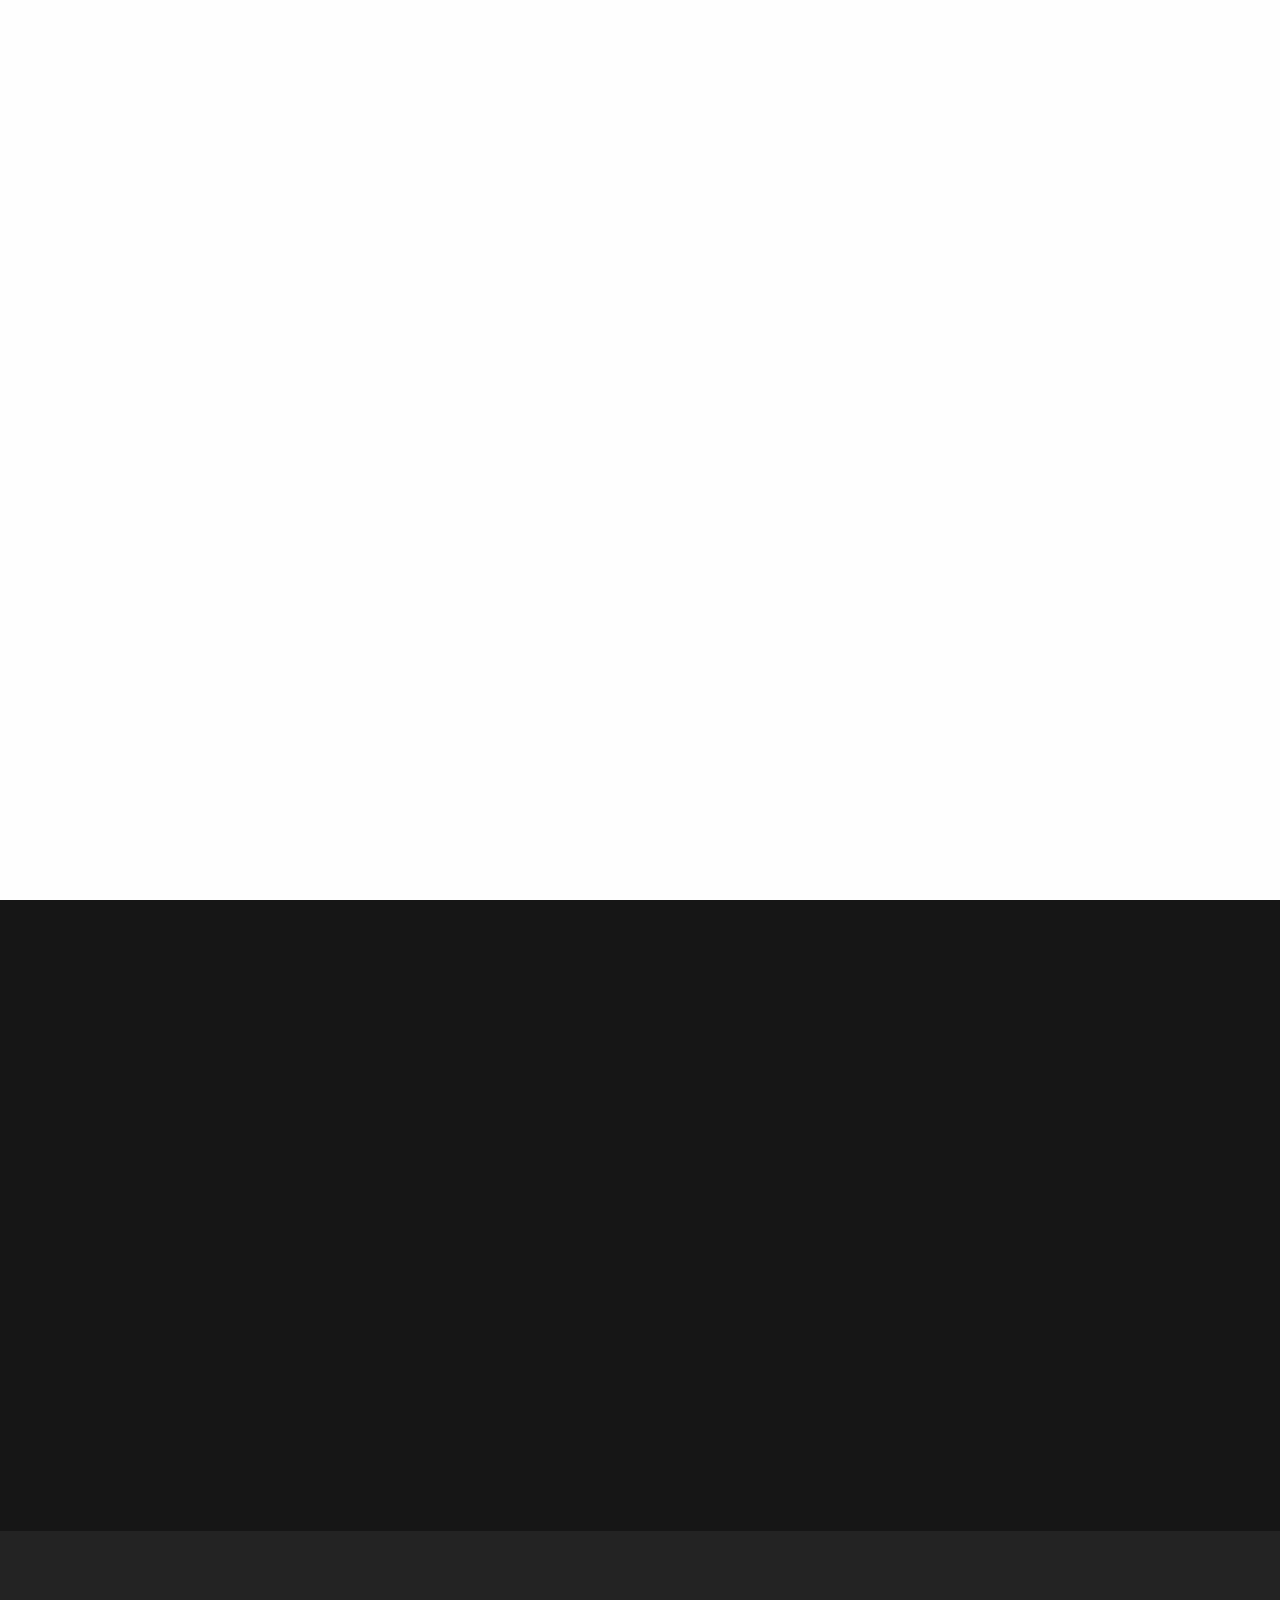
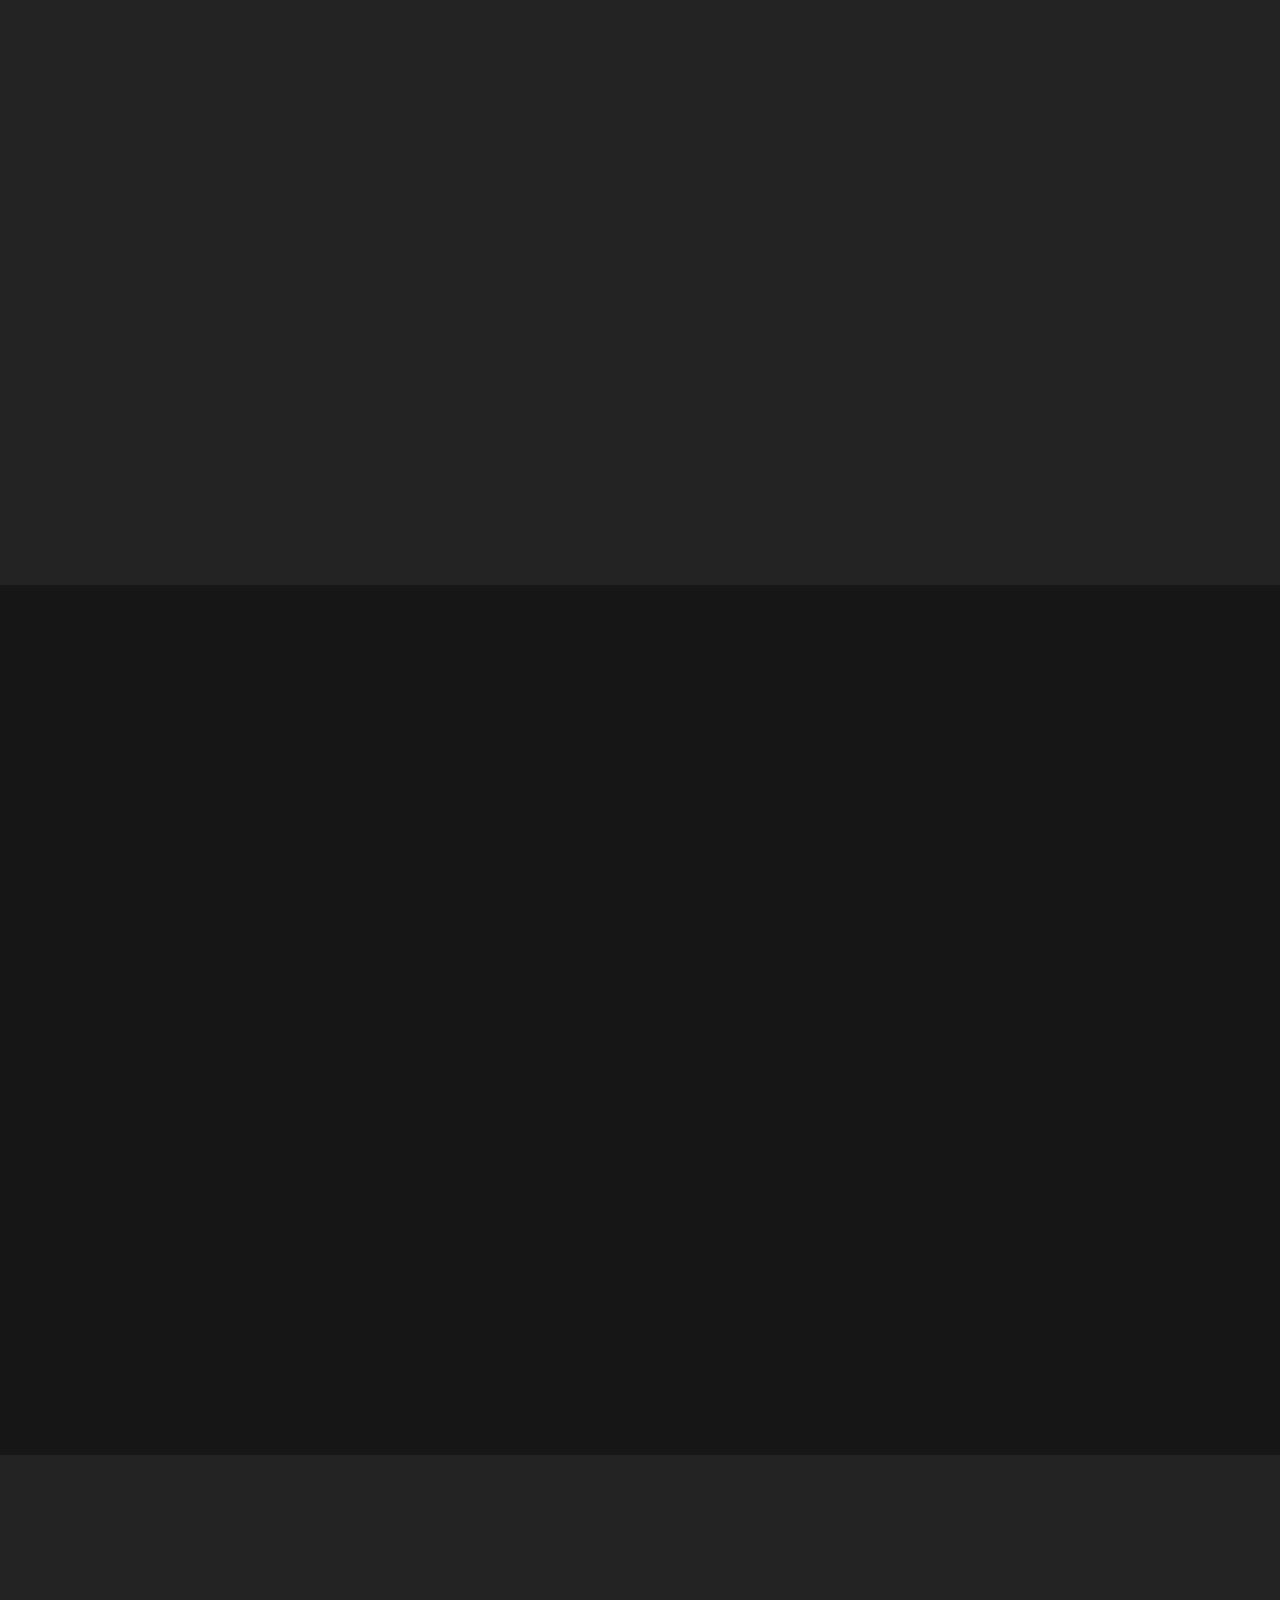
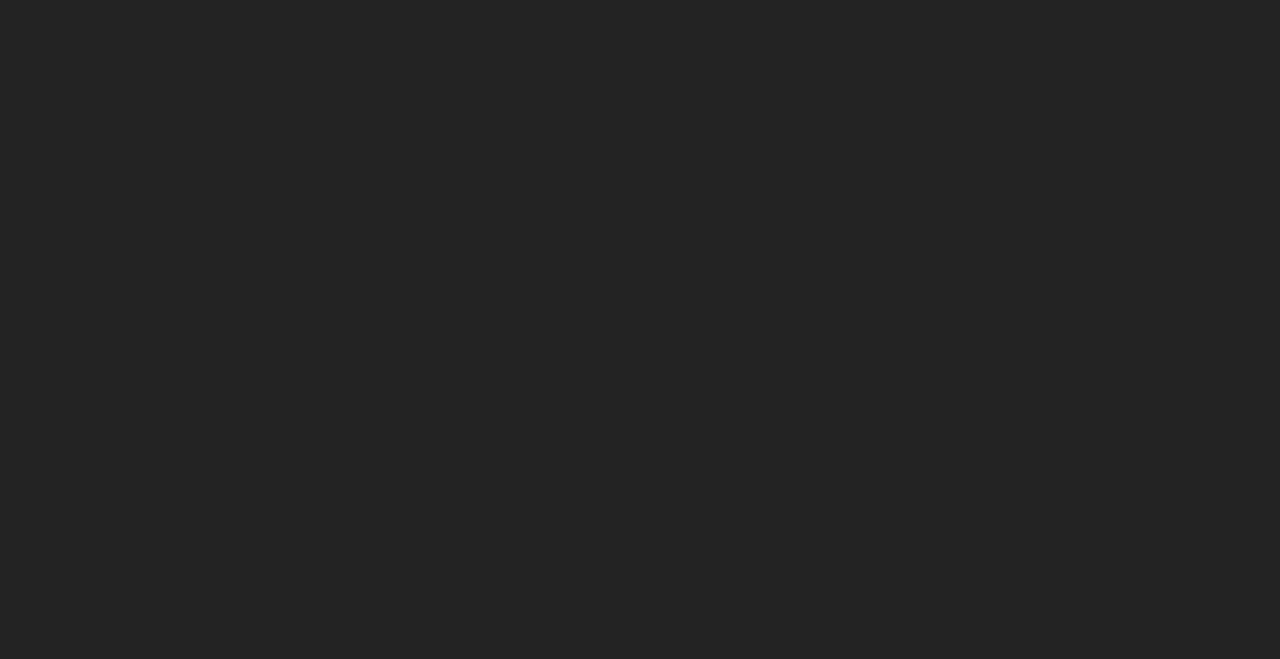
<file: index.html>
<!doctype html>
<html lang="en">
<head>
<meta charset="UTF-8">
<meta name="keywords" content="Air Guitar">
<meta name="viewport" content="width=device-width, initial-scale=1, maximum-scale=1">

<!-- SITE TITLE -->
<title>Air Guitar - Powered by your own two hands</title>

<!-- =========================
      FAV AND TOUCH ICONS
============================== -->
<link rel="icon" href="http://(null)/files/images/favicon.ico">
<link rel="apple-touch-icon" href="http://(null)/files/images/apple-touch-icon.png">
<link rel="apple-touch-icon" sizes="72x72" href="http://(null)/files/images/apple-touch-icon-72x72.png">
<link rel="apple-touch-icon" sizes="114x114" href="http://(null)/files/images/apple-touch-icon-114x114.png">

<!-- =========================
     STYLESHEETS
============================== -->
<!-- BOOTSTRAP -->
<link rel="stylesheet" href="css/bootstrap.min.css">

<!-- FONT ICONS -->
<link rel="stylesheet" href="assets/elegant-icons/style.css">
<link rel="stylesheet" href="assets/app-icons/styles.css">
<!--[if lte IE 7]><script src="lte-ie7.js.html"></script><![endif]-->

<!-- WEB FONTS -->
<link href='http://fonts.googleapis.com/css?family=Roboto:100,300,100italic,400,300italic' rel='stylesheet' type='text/css'>

<!-- CAROUSEL AND LIGHTBOX -->
<link rel="stylesheet" href="css/owl.theme.css">
<link rel="stylesheet" href="css/owl.carousel.css">
<link rel="stylesheet" href="css/nivo-lightbox.css">
<link rel="stylesheet" href="css/nivo_themes/default/default.css">

<!-- ANIMATIONS -->
<link rel="stylesheet" href="css/animate.min.css">

<!-- CUSTOM STYLESHEETS -->
<link rel="stylesheet" href="css/styles.css">

<!-- COLORS | CURRENTLY USED DIFFERENTLY TO SWITCH FOR DEMO. IN ORIGINAL FILE ALL COLORS LINK IS COMMENTED EXCEPT BLUE -->
<link rel="stylesheet" href="css/colors/blue.css" title="blue">
<link rel="alternate stylesheet" href="css/colors/green.css" title="green">
<link rel="alternate stylesheet" href="css/colors/orange.css" title="orange">
<link rel="alternate stylesheet" href="css/colors/purple.css" title="purple">
<link rel="alternate stylesheet" href="css/colors/slate.css" title="slate">
<link rel="alternate stylesheet" href="css/colors/yellow.css" title="yellow">
<link rel="alternate stylesheet" href="css/colors/red.css" title="red">
<link rel="alternate stylesheet" href="css/colors/blue-munsell.css" title="blue-munsell">

<!-- RESPONSIVE FIXES -->
<link rel="stylesheet" href="css/responsive.css">

<!--[if lt IE 9]>
			<script src="js/html5shiv.js"></script>
			<script src="js/respond.min.js"></script>
<![endif]-->

<!-- JQUERY -->
<script src="http://ajax.googleapis.com/ajax/libs/jquery/1.9.1/jquery.min.js"></script>

</head>

<body>
<!-- =========================
     PRE LOADER
============================== -->
<div class="preloader">
  <div class="status">&nbsp;</div>
</div>

<!-- =========================
     HEADER
============================== -->
<header class="header" data-stellar-background-ratio="0.5" id="home">

<!-- COLOR OVER IMAGE -->
<div class="color-overlay"> <!-- To make header full screen. Use .full-screen class with color overlay. Example: <div class="color-overlay full-screen">  -->


	<!-- CONTAINER -->
	<div class="container">

		<div class="only-logo">
			<div class="navbar">
				<div class="navbar-header">
					<!-- <img src="../../../files/images/logo.png" alt=""> -->
				</div>
			</div>
		</div>

		<div class="row home-contents">
			<div class="col-md-6 col-sm-6">

				<!-- HEADING AND BUTTONS -->
				<div class="intro-section">

					<!-- WELCOM MESSAGE -->
					<h1 class="intro">Air Guitar - powered by your own two hands.</h1>
					<h5>Available on Android with Myo</h5>

					<!-- BUTTON -->
					<div class="buttons" id="download-button">

						<a target="_blank" href="http://pennappsx.challengepost.com/submissions/26733-air-guitar" class="btn btn-default btn-lg standard-button">View on ChallengePost</a>

					</div>
					<!-- /END BUTTONS -->

				</div>
				<!-- /END HEADNING AND BUTTONS -->

			</div>


			<div class="col-md-6 col-sm-6 hidden-xs">

			    <!-- PHONE IMAGE WILL BE HIDDEN IN TABLET PORTRAIT AND MOBILE-->
			    <div class="phone-image">
			    <img src="assets/homeapp.png" class="img-responsive" alt="">
			    </div>

			</div>

		</div>
		<!-- /END ROW -->

	</div>
	<!-- /END CONTAINER -->
</div>
<!-- /END COLOR OVERLAY -->
</header>
<!-- /END HEADER -->

<!-- =========================
     BRIEF LEFT SECTION
============================== -->
<section class="app-brief deep-dark-bg" id="brief1">

<div class="container">

	<div class="row">

		<!-- PHONES IMAGE -->
		<div class="col-md-6 wow fadeInRight animated" data-wow-offset="10" data-wow-duration="1.5s">
			<div class="phone-image">
				<img src="assets/rockout.jpg" alt="">
			</div>
		</div>

		<!-- RIGHT SIDE WITH BRIEF -->
		<div class="col-md-6 left-align wow fadeInLeft animated" data-wow-offset="10" data-wow-duration="1.5s">

			<!-- SECTION TITLE -->
			<h2 class="white-text">Rock On</h2>

			<div class="colored-line-left">
			</div>

			<p>
				It's always been a fun pastime to pretend you're holding a guitar and jam out to your favourite song. With the power of the Myo armband combined with a multi-touch phone, you can now jam out on your air guitar without the need(*) to make fake exaggerated guitar noises with your mouth. <br>(* though you can, and should, still do that).
			</p>

		<!-- /END RIGHT BRIEF -->

	</div>
	<!-- /END ROW -->

</div>
<!-- /END CONTAINER -->

</section>
<!-- /END SECTION -->


<!-- =========================
     BRIEF RIGHT SECTION
============================== -->
<section class="app-brief" id="brief2">

<div class="container">

	<div class="row">

		<!-- BRIEF -->
		<div class="col-md-6 left-align wow fadeInLeft animated" data-wow-offset="10" data-wow-duration="1.5s">

			<!-- SECTION TITLE -->
			<h2 class="white-text">Powered by Android and Myo</h2>

			<div class="colored-line-left">
			</div>

			<p>
        AirGuitar is an easy but powerful application that transforms your two hands in to a fully functional guitar with just a Myo armband and an Android device.<br><br>

        By using accelerometer, gyroscope, and touch data from both the Android device as well as the Myo armband, our app makes it easy for anyone, anywhere to jam on their own Air Guitar. One hand strums and the other hand picks between four chords, making this an app just about anyone can use - regardless of age or skill level.
			</p>

		</div>
		<!-- /ENDBRIEF -->

		<!-- PHONES IMAGE -->
		<div class="col-md-6 wow fadeInRight animated" data-wow-offset="10" data-wow-duration="1.5s">
			<div class="phone-image">
				<img width="300px;" src="assets/myo.jpg" alt="">
			</div>
		</div>
		<!-- /END PHONES IMAGE -->

	</div>
	<!-- /END ROW -->

</div>
<!-- /END CONTAINER -->

</section>
<!-- /END SECTION -->

<!-- =========================
     SCREENSHOTS
============================== -->
<section class="screenshots deep-dark-bg" id="screenshot-section">

<div class="container">

	<!-- SECTION HEADER -->
	<div class="section-header wow fadeIn animated" data-wow-offset="10" data-wow-duration="1.5s">

		<!-- SECTION TITLE -->
		<h2 class="white-text">The App</h2>

		<div class="colored-line">
		</div>
		<div class="colored-line">
		</div>

	</div>
	<!-- /END SECTION HEADER -->

	<div class="row wow bounceIn animated" data-wow-offset="10" data-wow-duration="1.5s">

		<div id="screenshots" class="owl-carousel owl-theme text-center">

			<div class="shot">
				<a href="assets/1.jpg" data-lightbox-gallery="screenshots-gallery"><img src="assets/1.jpg" alt="Screenshot"></a>
			</div>

			<div class="shot">
				<a href="assets/2.jpg" data-lightbox-gallery="screenshots-gallery"><img src="assets/2.jpg" alt="Screenshot"></a>
			</div>

			<div class="shot">
				<a href="assets/3.jpg" data-lightbox-gallery="screenshots-gallery"><img src="assets/3.jpg" alt="Screenshot"></a>
			</div>

      <div class="shot">
        <a href="assets/4.jpg" data-lightbox-gallery="screenshots-gallery"><img src="assets/4.jpg" alt="Screenshot"></a>
      </div>

		</div>
		<!-- /END SCREENSHOTS -->

	</div>
	<!-- /END ROW -->

</div>
<!-- /END CONTAINER -->

</section>
<!-- /END SCREENSHOTS SECTION -->

<!-- =========================
     SCREENSHOTS
============================== -->
<section class="app-brief" id="demo">

<div class="container">

  <!-- SECTION HEADER -->
  <div class="section-header wow fadeIn animated" data-wow-offset="10" data-wow-duration="1.5s">

    <!-- SECTION TITLE -->
    <h2 class="white-text">Demo</h2>

    <div class="colored-line">
    </div>
    <div class="colored-line">
    </div>

  </div>
  <!-- /END SECTION HEADER -->

  <div class="row wow bounceIn animated" data-wow-offset="10" data-wow-duration="1.5s">

    <div class="text-center">

      <!--<iframe width="720" height="440" src="https://www.youtube.com/embed/JELu3oOA6nk" frameborder="0" allowfullscreen></iframe>-->
<video controls="" width="720" height="440">
	<source src="http://r2---sn-nv0uixgo-5uae.googlevideo.com/videoplayback?initcwndbps=10698750&id=o-AHO3p4umQXqz_E808xls0lpNB1gLlL8MNVMmUU95i1s5&ms=au&signature=C9901FFC89FD2EBF749F94D6751706FBAEE0CE32.CEEBBC8ADEFB4DDEECB87BDB9743E422E2F3304C&ip=128.61.63.193&mv=m&source=youtube&sver=3&mm=31&ipbits=0&itag=18&mt=1413952796&sparams=id,initcwndbps,ip,ipbits,itag,mm,ms,mv,ratebypass,source,upn,expire&expire=1413974520&ratebypass=yes&key=yt5&fexp=905024,924638,927622,930666,930672,931983,932404,934030,947209,951701,952302,953714&upn=WPZGl3bgbDI&name=JELu3oOA6nk" type="video/mp4">
</video>


    </div>
    <!-- /END SCREENSHOTS -->

  </div>
  <!-- /END ROW -->

</div>
<!-- /END CONTAINER -->

</section>
<!-- /END SCREENSHOTS SECTION -->



<!-- =========================
     SCRIPTS
============================== -->

<script src="js/bootstrap.min.js"></script>
<script src="js/smoothscroll.js"></script>
<script src="js/jquery.scrollTo.min.js"></script>
<script src="js/jquery.localScroll.min.js"></script>
<script src="js/owl.carousel.min.js"></script>
<script src="js/nivo-lightbox.min.js"></script>
<script src="js/simple-expand.min.js"></script>
<script src="js/wow.min.js"></script>
<script src="js/jquery.stellar.min.js"></script>
<script src="js/retina-1.1.0.min.js"></script>
<script src="js/jquery.nav.js"></script>
<script src="js/matchMedia.js"></script>
<script src="js/jquery.ajaxchimp.min.js"></script>
<script src="js/jquery.fitvids.js"></script>
<script src="js/custom.js"></script>

<!-- =========================================================
     STYLE SWITCHER | ONLY FOR DEMO NOT INCLUDED IN MAIN FILES
============================================================== -->
<script type="text/javascript" src="demo/styleswitcher.js"></script>
<script type="text/javascript" src="demo/demo.js"></script>
</body>
</html>
</file>
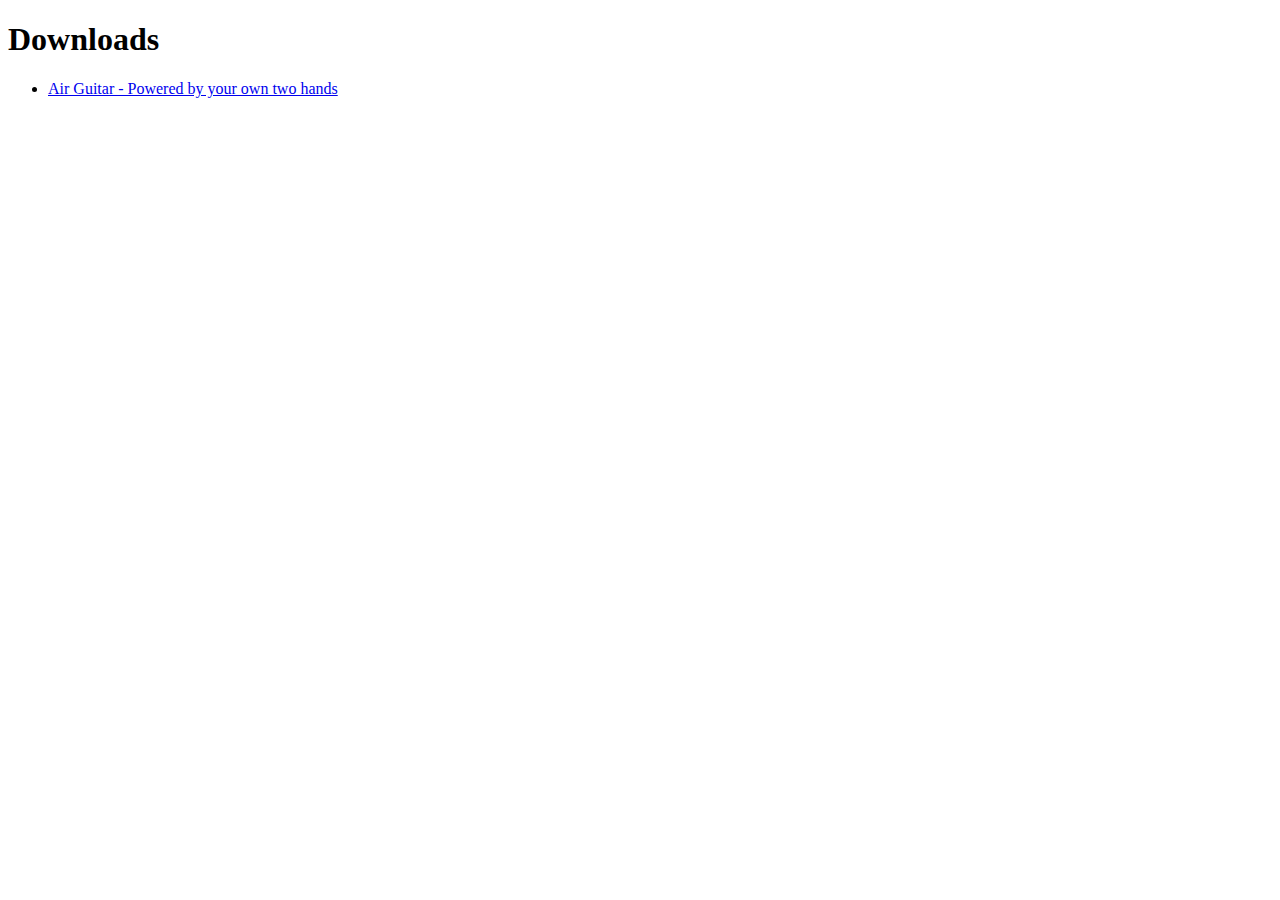
<file: _downloads.html>
<!DOCTYPE html>
<html>
	<head>
		<meta charset="UTF-8">
        <title> Downloads </title>
    </head>
    <body>
        <h1> Downloads </h1>
        <ul>
            <li><a id="http://air-guitar.mybluemix.net/" href="index.html"> Air Guitar - Powered by your own two hands </a></li>
        </ul>
    </body>
</html>
</file>
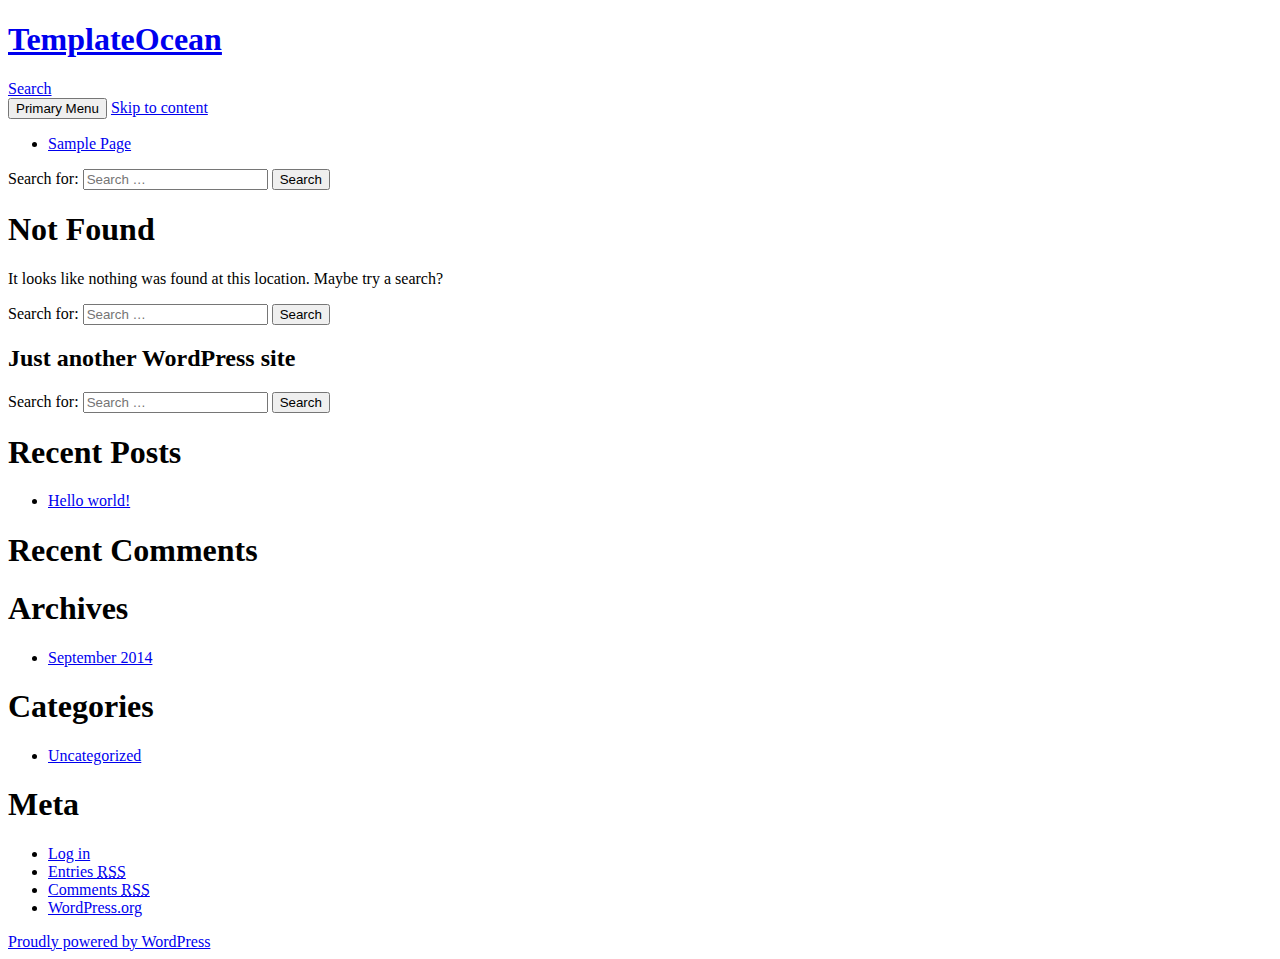
<file: css/AjaxLoader.gif.html>
<!DOCTYPE html>
<!--[if IE 7]>
<html class="ie ie7" lang="en-US" prefix="og: http://ogp.me/ns#">
<![endif]-->
<!--[if IE 8]>
<html class="ie ie8" lang="en-US" prefix="og: http://ogp.me/ns#">
<![endif]-->
<!--[if !(IE 7) & !(IE 8)]><!-->
<html lang="en-US" prefix="og: http://ogp.me/ns#">
<!--<![endif]-->
<head>
	<meta charset="UTF-8">
	<meta name="viewport" content="width=device-width">
	<title>Page Not Found - TemplateOcean</title>
	<link rel="profile" href="http://gmpg.org/xfn/11">
	<link rel="pingback" href="http://(null)/to-wp/xmlrpc.php">
	<!--[if lt IE 9]>
	<script src="../../../../../../../to-wp/wp-content/themes/twentyfourteen/js/html5.js"></script>
	<![endif]-->
	
<!-- This site is optimized with the Yoast WordPress SEO plugin v1.6 - https://yoast.com/wordpress/plugins/seo/ -->
<meta property="og:locale" content="en_US" />
<meta property="og:type" content="object" />
<meta property="og:title" content="Page Not Found - TemplateOcean" />
<meta property="og:site_name" content="TemplateOcean" />
<!-- / Yoast WordPress SEO plugin. -->

<link rel="alternate" type="application/rss+xml" title="TemplateOcean &raquo; Feed" href="http://(null)/feed/index.html" />
<link rel="alternate" type="application/rss+xml" title="TemplateOcean &raquo; Comments Feed" href="http://(null)/comments/feed/index.html" />
<link rel='stylesheet' id='dashicons-css'  href='http://(null)/to-wp/wp-includes/css/dashicons.min-ver=4.0.css' type='text/css' media='all' />
<link rel='stylesheet' id='thickbox-css'  href='http://(null)/to-wp/wp-includes/js/thickbox/thickbox-ver=4.0.css' type='text/css' media='all' />
<link rel='stylesheet' id='wpdm-front-css'  href='http://(null)/to-wp/wp-content/plugins/download-manager/css/front-ver=4.0.css' type='text/css' media='all' />
<link rel='stylesheet' id='twentyfourteen-lato-css'  href='http://fonts.googleapis.com/css?family=Lato:300,400,700,900,300italic,400italic,700italic' type='text/css' media='all' />
<link rel='stylesheet' id='genericons-css'  href='http://(null)/to-wp/wp-content/themes/twentyfourteen/genericons/genericons-ver=3.0.3.css' type='text/css' media='all' />
<link rel='stylesheet' id='twentyfourteen-style-css'  href='http://(null)/to-wp/wp-content/themes/twentyfourteen/style-ver=4.0.css' type='text/css' media='all' />
<!--[if lt IE 9]>
<link rel='stylesheet' id='twentyfourteen-ie-css'  href='../../../../../../../to-wp/wp-content/themes/twentyfourteen/css/ie-ver=20131205.css' type='text/css' media='all' />
<![endif]-->
<!-- This site uses the Yoast Google Analytics plugin v5.0.5 - Universal disabled - https://yoast.com/wordpress/plugins/google-analytics/ -->
<script type="text/javascript">

	var _gaq = _gaq || [];
	_gaq.push(['_setAccount', 'UA-54515465-2']);
	_gaq.push(['_gat._forceSSL']);
	_gaq.push(['_trackPageview,'/404.html?page=' + document.location.pathname + document.location.search + '&from=' + document.referrer]);

	(function() {
		var ga = document.createElement('script'); ga.type = 'text/javascript'; ga.async = true;
		ga.src = ('https:' == document.location.protocol ? 'https://ssl' : 'http://www') + '.google-analytics.com/ga.js';
		var s = document.getElementsByTagName('script')[0]; s.parentNode.insertBefore(ga, s);
	})();

</script>
<!-- / Yoast Google Analytics -->
<script type='text/javascript' src='http://(null)/to-wp/wp-includes/js/jquery/jquery-ver=1.11.1.js'></script>
<script type='text/javascript' src='http://(null)/to-wp/wp-includes/js/jquery/jquery-migrate.min-ver=1.2.1.js'></script>
<link rel="EditURI" type="application/rsd+xml" title="RSD" href="http://(null)/to-wp/xmlrpc.php.xml-rsd.html" />
<link rel="wlwmanifest" type="application/wlwmanifest+xml" href="http://(null)/to-wp/wp-includes/wlwmanifest.xml.html" /> 

    <script language="JavaScript">
    <!--
      jQuery(function(){
          
          jQuery('.wpdm-popup').click(function(){
              tb_show(jQuery(this).html(),this.href+'&modal=1&width=600&height=400');
              return false;
          });
          
          jQuery('.haspass').click(function(){
              var url = jQuery(this).attr('href');
              var id = jQuery(this).attr('rel');
              var password = jQuery('#pass_'+id).val();
              jQuery.post('http://templateocean.com/',{download:id,password:password},function(res){
                  
                  if(res=='error') {
                    
                      jQuery('#wpdm_file_'+id+' .perror').html('Wrong Password');
                      setTimeout("jQuery('#wpdm_file_"+id+" .perror').html('');",3000);
                      return false;
                  } else {
                      location.href = 'http://templateocean.com/?wpdmact=process&did='+res;
                  }
                  //if(res.url!='undefined') location.href=res.url;
                                           
              });
               
              return false;
          });
      })
    //-->
    </script>
    	<style type="text/css">.recentcomments a{display:inline !important;padding:0 !important;margin:0 !important;}</style>
</head>

<body class="error404 masthead-fixed full-width">
<div id="page" class="hfeed site">
	
	<header id="masthead" class="site-header" role="banner">
		<div class="header-main">
			<h1 class="site-title"><a href="http://(null)/index.html" rel="home">TemplateOcean</a></h1>

			<div class="search-toggle">
				<a href="AjaxLoader.gif.html#search-container" class="screen-reader-text">Search</a>
			</div>

			<nav id="primary-navigation" class="site-navigation primary-navigation" role="navigation">
				<button class="menu-toggle">Primary Menu</button>
				<a class="screen-reader-text skip-link" href="AjaxLoader.gif.html#content">Skip to content</a>
				<div class="nav-menu"><ul><li class="page_item page-item-2"><a href="http://(null)/sample-page/index.html">Sample Page</a></li></ul></div>
			</nav>
		</div>

		<div id="search-container" class="search-box-wrapper hide">
			<div class="search-box">
				<form role="search" method="get" class="search-form" action="../../../../../../../index.html">
				<label>
					<span class="screen-reader-text">Search for:</span>
					<input type="search" class="search-field" placeholder="Search &hellip;" value="" name="s" title="Search for:" />
				</label>
				<input type="submit" class="search-submit" value="Search" />
			</form>			</div>
		</div>
	</header><!-- #masthead -->

	<div id="main" class="site-main">


	<div id="primary" class="content-area">
		<div id="content" class="site-content" role="main">

			<header class="page-header">
				<h1 class="page-title">Not Found</h1>
			</header>

			<div class="page-content">
				<p>It looks like nothing was found at this location. Maybe try a search?</p>

				<form role="search" method="get" class="search-form" action="../../../../../../../index.html">
				<label>
					<span class="screen-reader-text">Search for:</span>
					<input type="search" class="search-field" placeholder="Search &hellip;" value="" name="s" title="Search for:" />
				</label>
				<input type="submit" class="search-submit" value="Search" />
			</form>			</div><!-- .page-content -->

		</div><!-- #content -->
	</div><!-- #primary -->

<div id="secondary">
		<h2 class="site-description">Just another WordPress site</h2>
	
	
		<div id="primary-sidebar" class="primary-sidebar widget-area" role="complementary">
		<aside id="search-2" class="widget widget_search"><form role="search" method="get" class="search-form" action="../../../../../../../index.html">
				<label>
					<span class="screen-reader-text">Search for:</span>
					<input type="search" class="search-field" placeholder="Search &hellip;" value="" name="s" title="Search for:" />
				</label>
				<input type="submit" class="search-submit" value="Search" />
			</form></aside>		<aside id="recent-posts-2" class="widget widget_recent_entries">		<h1 class="widget-title">Recent Posts</h1>		<ul>
					<li>
				<a href="http://(null)/hello-world/index.html">Hello world!</a>
						</li>
				</ul>
		</aside><aside id="recent-comments-2" class="widget widget_recent_comments"><h1 class="widget-title">Recent Comments</h1><ul id="recentcomments"></ul></aside><aside id="archives-2" class="widget widget_archive"><h1 class="widget-title">Archives</h1>		<ul>
	<li><a href='http://(null)/2014/09/index.html'>September 2014</a></li>
		</ul>
</aside><aside id="categories-2" class="widget widget_categories"><h1 class="widget-title">Categories</h1>		<ul>
	<li class="cat-item cat-item-1"><a href="http://(null)/category/uncategorized/index.html" >Uncategorized</a>
</li>
		</ul>
</aside><aside id="meta-2" class="widget widget_meta"><h1 class="widget-title">Meta</h1>			<ul>
						<li><a rel="nofollow" href="http://(null)/to-wp/wp-login.php.html">Log in</a></li>
			<li><a href="http://(null)/feed/index.html">Entries <abbr title="Really Simple Syndication">RSS</abbr></a></li>
			<li><a href="http://(null)/comments/feed/index.html">Comments <abbr title="Really Simple Syndication">RSS</abbr></a></li>
<li><a href="https://wordpress.org/" title="Powered by WordPress, state-of-the-art semantic personal publishing platform.">WordPress.org</a></li>			</ul>
</aside>	</div><!-- #primary-sidebar -->
	</div><!-- #secondary -->

		</div><!-- #main -->

		<footer id="colophon" class="site-footer" role="contentinfo">

			
			<div class="site-info">
								<a href="http://wordpress.org/">Proudly powered by WordPress</a>
			</div><!-- .site-info -->
		</footer><!-- #colophon -->
	</div><!-- #page -->

	<script type='text/javascript'>
/* <![CDATA[ */
var thickboxL10n = {"next":"Next >","prev":"< Prev","image":"Image","of":"of","close":"Close","noiframes":"This feature requires inline frames. You have iframes disabled or your browser does not support them.","loadingAnimation":"http:\/\/templateocean.com\/to-wp\/wp-includes\/js\/thickbox\/loadingAnimation.gif"};
/* ]]> */
</script>
<script type='text/javascript' src='http://(null)/to-wp/wp-includes/js/thickbox/thickbox-ver=3.1-20121105.js'></script>
<script type='text/javascript' src='http://(null)/to-wp/wp-content/themes/twentyfourteen/js/functions-ver=20140616.js'></script>
</body>
</html>
</file>
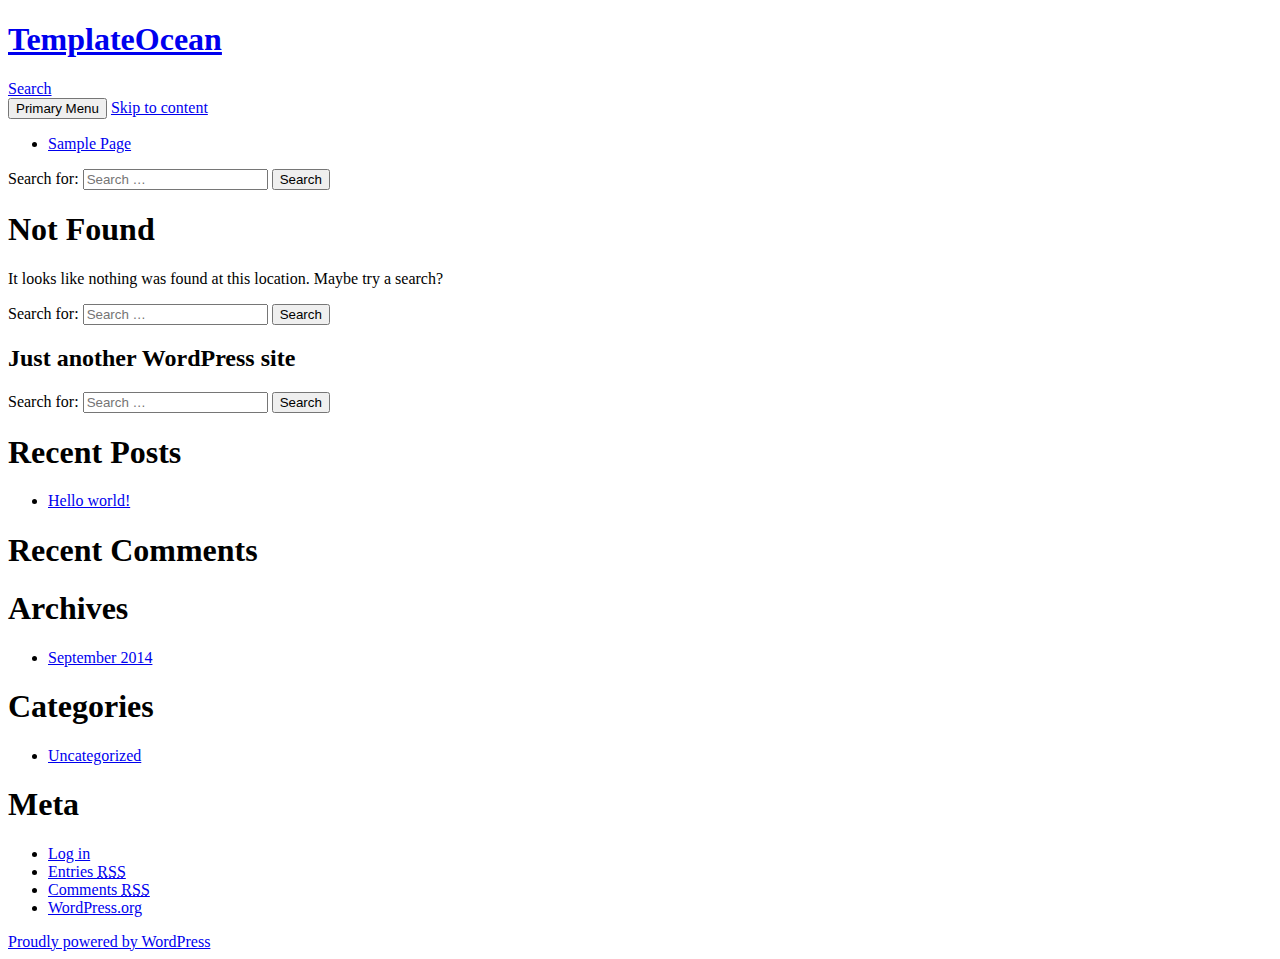
<file: css/grabbing.png.html>
<!DOCTYPE html>
<!--[if IE 7]>
<html class="ie ie7" lang="en-US" prefix="og: http://ogp.me/ns#">
<![endif]-->
<!--[if IE 8]>
<html class="ie ie8" lang="en-US" prefix="og: http://ogp.me/ns#">
<![endif]-->
<!--[if !(IE 7) & !(IE 8)]><!-->
<html lang="en-US" prefix="og: http://ogp.me/ns#">
<!--<![endif]-->
<head>
	<meta charset="UTF-8">
	<meta name="viewport" content="width=device-width">
	<title>Page Not Found - TemplateOcean</title>
	<link rel="profile" href="http://gmpg.org/xfn/11">
	<link rel="pingback" href="http://(null)/to-wp/xmlrpc.php">
	<!--[if lt IE 9]>
	<script src="../../../../../../../to-wp/wp-content/themes/twentyfourteen/js/html5.js"></script>
	<![endif]-->
	
<!-- This site is optimized with the Yoast WordPress SEO plugin v1.6 - https://yoast.com/wordpress/plugins/seo/ -->
<meta property="og:locale" content="en_US" />
<meta property="og:type" content="object" />
<meta property="og:title" content="Page Not Found - TemplateOcean" />
<meta property="og:site_name" content="TemplateOcean" />
<!-- / Yoast WordPress SEO plugin. -->

<link rel="alternate" type="application/rss+xml" title="TemplateOcean &raquo; Feed" href="http://(null)/feed/index.html" />
<link rel="alternate" type="application/rss+xml" title="TemplateOcean &raquo; Comments Feed" href="http://(null)/comments/feed/index.html" />
<link rel='stylesheet' id='dashicons-css'  href='http://(null)/to-wp/wp-includes/css/dashicons.min-ver=4.0.css' type='text/css' media='all' />
<link rel='stylesheet' id='thickbox-css'  href='http://(null)/to-wp/wp-includes/js/thickbox/thickbox-ver=4.0.css' type='text/css' media='all' />
<link rel='stylesheet' id='wpdm-front-css'  href='http://(null)/to-wp/wp-content/plugins/download-manager/css/front-ver=4.0.css' type='text/css' media='all' />
<link rel='stylesheet' id='twentyfourteen-lato-css'  href='http://fonts.googleapis.com/css?family=Lato:300,400,700,900,300italic,400italic,700italic' type='text/css' media='all' />
<link rel='stylesheet' id='genericons-css'  href='http://(null)/to-wp/wp-content/themes/twentyfourteen/genericons/genericons-ver=3.0.3.css' type='text/css' media='all' />
<link rel='stylesheet' id='twentyfourteen-style-css'  href='http://(null)/to-wp/wp-content/themes/twentyfourteen/style-ver=4.0.css' type='text/css' media='all' />
<!--[if lt IE 9]>
<link rel='stylesheet' id='twentyfourteen-ie-css'  href='../../../../../../../to-wp/wp-content/themes/twentyfourteen/css/ie-ver=20131205.css' type='text/css' media='all' />
<![endif]-->
<!-- This site uses the Yoast Google Analytics plugin v5.0.5 - Universal disabled - https://yoast.com/wordpress/plugins/google-analytics/ -->
<script type="text/javascript">

	var _gaq = _gaq || [];
	_gaq.push(['_setAccount', 'UA-54515465-2']);
	_gaq.push(['_gat._forceSSL']);
	_gaq.push(['_trackPageview,'/404.html?page=' + document.location.pathname + document.location.search + '&from=' + document.referrer]);

	(function() {
		var ga = document.createElement('script'); ga.type = 'text/javascript'; ga.async = true;
		ga.src = ('https:' == document.location.protocol ? 'https://ssl' : 'http://www') + '.google-analytics.com/ga.js';
		var s = document.getElementsByTagName('script')[0]; s.parentNode.insertBefore(ga, s);
	})();

</script>
<!-- / Yoast Google Analytics -->
<script type='text/javascript' src='http://(null)/to-wp/wp-includes/js/jquery/jquery-ver=1.11.1.js'></script>
<script type='text/javascript' src='http://(null)/to-wp/wp-includes/js/jquery/jquery-migrate.min-ver=1.2.1.js'></script>
<link rel="EditURI" type="application/rsd+xml" title="RSD" href="http://(null)/to-wp/xmlrpc.php.xml-rsd.html" />
<link rel="wlwmanifest" type="application/wlwmanifest+xml" href="http://(null)/to-wp/wp-includes/wlwmanifest.xml.html" /> 

    <script language="JavaScript">
    <!--
      jQuery(function(){
          
          jQuery('.wpdm-popup').click(function(){
              tb_show(jQuery(this).html(),this.href+'&modal=1&width=600&height=400');
              return false;
          });
          
          jQuery('.haspass').click(function(){
              var url = jQuery(this).attr('href');
              var id = jQuery(this).attr('rel');
              var password = jQuery('#pass_'+id).val();
              jQuery.post('http://templateocean.com/',{download:id,password:password},function(res){
                  
                  if(res=='error') {
                    
                      jQuery('#wpdm_file_'+id+' .perror').html('Wrong Password');
                      setTimeout("jQuery('#wpdm_file_"+id+" .perror').html('');",3000);
                      return false;
                  } else {
                      location.href = 'http://templateocean.com/?wpdmact=process&did='+res;
                  }
                  //if(res.url!='undefined') location.href=res.url;
                                           
              });
               
              return false;
          });
      })
    //-->
    </script>
    	<style type="text/css">.recentcomments a{display:inline !important;padding:0 !important;margin:0 !important;}</style>
</head>

<body class="error404 masthead-fixed full-width">
<div id="page" class="hfeed site">
	
	<header id="masthead" class="site-header" role="banner">
		<div class="header-main">
			<h1 class="site-title"><a href="http://(null)/index.html" rel="home">TemplateOcean</a></h1>

			<div class="search-toggle">
				<a href="grabbing.png.html#search-container" class="screen-reader-text">Search</a>
			</div>

			<nav id="primary-navigation" class="site-navigation primary-navigation" role="navigation">
				<button class="menu-toggle">Primary Menu</button>
				<a class="screen-reader-text skip-link" href="grabbing.png.html#content">Skip to content</a>
				<div class="nav-menu"><ul><li class="page_item page-item-2"><a href="http://(null)/sample-page/index.html">Sample Page</a></li></ul></div>
			</nav>
		</div>

		<div id="search-container" class="search-box-wrapper hide">
			<div class="search-box">
				<form role="search" method="get" class="search-form" action="../../../../../../../index.html">
				<label>
					<span class="screen-reader-text">Search for:</span>
					<input type="search" class="search-field" placeholder="Search &hellip;" value="" name="s" title="Search for:" />
				</label>
				<input type="submit" class="search-submit" value="Search" />
			</form>			</div>
		</div>
	</header><!-- #masthead -->

	<div id="main" class="site-main">


	<div id="primary" class="content-area">
		<div id="content" class="site-content" role="main">

			<header class="page-header">
				<h1 class="page-title">Not Found</h1>
			</header>

			<div class="page-content">
				<p>It looks like nothing was found at this location. Maybe try a search?</p>

				<form role="search" method="get" class="search-form" action="../../../../../../../index.html">
				<label>
					<span class="screen-reader-text">Search for:</span>
					<input type="search" class="search-field" placeholder="Search &hellip;" value="" name="s" title="Search for:" />
				</label>
				<input type="submit" class="search-submit" value="Search" />
			</form>			</div><!-- .page-content -->

		</div><!-- #content -->
	</div><!-- #primary -->

<div id="secondary">
		<h2 class="site-description">Just another WordPress site</h2>
	
	
		<div id="primary-sidebar" class="primary-sidebar widget-area" role="complementary">
		<aside id="search-2" class="widget widget_search"><form role="search" method="get" class="search-form" action="../../../../../../../index.html">
				<label>
					<span class="screen-reader-text">Search for:</span>
					<input type="search" class="search-field" placeholder="Search &hellip;" value="" name="s" title="Search for:" />
				</label>
				<input type="submit" class="search-submit" value="Search" />
			</form></aside>		<aside id="recent-posts-2" class="widget widget_recent_entries">		<h1 class="widget-title">Recent Posts</h1>		<ul>
					<li>
				<a href="http://(null)/hello-world/index.html">Hello world!</a>
						</li>
				</ul>
		</aside><aside id="recent-comments-2" class="widget widget_recent_comments"><h1 class="widget-title">Recent Comments</h1><ul id="recentcomments"></ul></aside><aside id="archives-2" class="widget widget_archive"><h1 class="widget-title">Archives</h1>		<ul>
	<li><a href='http://(null)/2014/09/index.html'>September 2014</a></li>
		</ul>
</aside><aside id="categories-2" class="widget widget_categories"><h1 class="widget-title">Categories</h1>		<ul>
	<li class="cat-item cat-item-1"><a href="http://(null)/category/uncategorized/index.html" >Uncategorized</a>
</li>
		</ul>
</aside><aside id="meta-2" class="widget widget_meta"><h1 class="widget-title">Meta</h1>			<ul>
						<li><a rel="nofollow" href="http://(null)/to-wp/wp-login.php.html">Log in</a></li>
			<li><a href="http://(null)/feed/index.html">Entries <abbr title="Really Simple Syndication">RSS</abbr></a></li>
			<li><a href="http://(null)/comments/feed/index.html">Comments <abbr title="Really Simple Syndication">RSS</abbr></a></li>
<li><a href="https://wordpress.org/" title="Powered by WordPress, state-of-the-art semantic personal publishing platform.">WordPress.org</a></li>			</ul>
</aside>	</div><!-- #primary-sidebar -->
	</div><!-- #secondary -->

		</div><!-- #main -->

		<footer id="colophon" class="site-footer" role="contentinfo">

			
			<div class="site-info">
								<a href="http://wordpress.org/">Proudly powered by WordPress</a>
			</div><!-- .site-info -->
		</footer><!-- #colophon -->
	</div><!-- #page -->

	<script type='text/javascript'>
/* <![CDATA[ */
var thickboxL10n = {"next":"Next >","prev":"< Prev","image":"Image","of":"of","close":"Close","noiframes":"This feature requires inline frames. You have iframes disabled or your browser does not support them.","loadingAnimation":"http:\/\/templateocean.com\/to-wp\/wp-includes\/js\/thickbox\/loadingAnimation.gif"};
/* ]]> */
</script>
<script type='text/javascript' src='http://(null)/to-wp/wp-includes/js/thickbox/thickbox-ver=3.1-20121105.js'></script>
<script type='text/javascript' src='http://(null)/to-wp/wp-content/themes/twentyfourteen/js/functions-ver=20140616.js'></script>
</body>
</html>
</file>
<file: assets/elegant-icons/style.css>
@font-face {
	font-family: 'ElegantIcons';
	src:url('fonts/ElegantIcons.eot');
	src:url('fonts/ElegantIcons-.eot#iefix') format('embedded-opentype'),
		url('fonts/ElegantIcons.ttf') format('truetype'),
		url('fonts/ElegantIcons.svg.html#ElegantIcons') format('svg'),
		url('fonts/ElegantIcons.woff') format('woff');
	font-weight: normal;
	font-style: normal;
}

@media screen and (-webkit-min-device-pixel-ratio:0) {
@font-face {
font-family: 'ElegantIcons';
src: url('fonts/ElegantIcons.svg.html#ElegantIcons') format('svg');

}
}

/* Use the following CSS code if you want to use data attributes for inserting your icons */
[data-icon]:before {
	font-family: 'ElegantIcons';
	content: attr(data-icon);
	speak: none;
	font-weight: normal;
	font-variant: normal;
	text-transform: none;
	line-height: 1;
	-webkit-font-smoothing: antialiased;
	-moz-osx-font-smoothing: grayscale;
}

/* Use the following CSS code if you want to have a class per icon */
/*
Instead of a list of all class selectors,
you can use the generic selector below, but it's slower:
[class*="your-class-prefix"] {
*/
.arrow_up, .arrow_down, .arrow_left, .arrow_right, .arrow_left-up, .arrow_right-up, .arrow_right-down, .arrow_left-down, .arrow-up-down, .arrow_up-down_alt, .arrow_left-right_alt, .arrow_left-right, .arrow_expand_alt2, .arrow_expand_alt, .arrow_condense, .arrow_expand, .arrow_move, .arrow_carrot-up, .arrow_carrot-down, .arrow_carrot-left, .arrow_carrot-right, .arrow_carrot-2up, .arrow_carrot-2down, .arrow_carrot-2left, .arrow_carrot-2right, .arrow_carrot-up_alt2, .arrow_carrot-down_alt2, .arrow_carrot-left_alt2, .arrow_carrot-right_alt2, .arrow_carrot-2up_alt2, .arrow_carrot-2down_alt2, .arrow_carrot-2left_alt2, .arrow_carrot-2right_alt2, .arrow_triangle-up, .arrow_triangle-down, .arrow_triangle-left, .arrow_triangle-right, .arrow_triangle-up_alt2, .arrow_triangle-down_alt2, .arrow_triangle-left_alt2, .arrow_triangle-right_alt2, .arrow_back, .icon_minus-06, .icon_plus, .icon_close, .icon_check, .icon_minus_alt2, .icon_plus_alt2, .icon_close_alt2, .icon_check_alt2, .icon_zoom-out_alt, .icon_zoom-in_alt, .icon_search, .icon_box-empty, .icon_box-selected, .icon_minus-box, .icon_plus-box, .icon_box-checked, .icon_circle-empty, .icon_circle-slelected, .icon_stop_alt2, .icon_stop, .icon_pause_alt2, .icon_pause, .icon_menu, .icon_menu-square_alt2, .icon_menu-circle_alt2, .icon_ul, .icon_ol, .icon_adjust-horiz, .icon_adjust-vert, .icon_document_alt, .icon_documents_alt, .icon_pencil, .icon_pencil-edit_alt, .icon_pencil-edit, .icon_folder-alt, .icon_folder-open_alt, .icon_folder-add_alt, .icon_info_alt, .icon_error-oct_alt, .icon_error-circle_alt, .icon_error-triangle_alt, .icon_question_alt2, .icon_question, .icon_comment_alt, .icon_chat_alt, .icon_vol-mute_alt, .icon_volume-low_alt, .icon_volume-high_alt, .icon_quotations, .icon_quotations_alt2, .icon_clock_alt, .icon_lock_alt, .icon_lock-open_alt, .icon_key_alt, .icon_cloud_alt, .icon_cloud-upload_alt, .icon_cloud-download_alt, .icon_image, .icon_images, .icon_lightbulb_alt, .icon_gift_alt, .icon_house_alt, .icon_genius, .icon_mobile, .icon_tablet, .icon_laptop, .icon_desktop, .icon_camera_alt, .icon_mail_alt, .icon_cone_alt, .icon_ribbon_alt, .icon_bag_alt, .icon_creditcard, .icon_cart_alt, .icon_paperclip, .icon_tag_alt, .icon_tags_alt, .icon_trash_alt, .icon_cursor_alt, .icon_mic_alt, .icon_compass_alt, .icon_pin_alt, .icon_pushpin_alt, .icon_map_alt, .icon_drawer_alt, .icon_toolbox_alt, .icon_book_alt, .icon_calendar, .icon_film, .icon_table, .icon_contacts_alt, .icon_headphones, .icon_lifesaver, .icon_piechart, .icon_refresh, .icon_link_alt, .icon_link, .icon_loading, .icon_blocked, .icon_archive_alt, .icon_heart_alt, .icon_star_alt, .icon_star-half_alt, .icon_star, .icon_star-half, .icon_tools, .icon_tool, .icon_cog, .icon_cogs, .arrow_up_alt, .arrow_down_alt, .arrow_left_alt, .arrow_right_alt, .arrow_left-up_alt, .arrow_right-up_alt, .arrow_right-down_alt, .arrow_left-down_alt, .arrow_condense_alt, .arrow_expand_alt3, .arrow_carrot_up_alt, .arrow_carrot-down_alt, .arrow_carrot-left_alt, .arrow_carrot-right_alt, .arrow_carrot-2up_alt, .arrow_carrot-2dwnn_alt, .arrow_carrot-2left_alt, .arrow_carrot-2right_alt, .arrow_triangle-up_alt, .arrow_triangle-down_alt, .arrow_triangle-left_alt, .arrow_triangle-right_alt, .icon_minus_alt, .icon_plus_alt, .icon_close_alt, .icon_check_alt, .icon_zoom-out, .icon_zoom-in, .icon_stop_alt, .icon_menu-square_alt, .icon_menu-circle_alt, .icon_document, .icon_documents, .icon_pencil_alt, .icon_folder, .icon_folder-open, .icon_folder-add, .icon_folder_upload, .icon_folder_download, .icon_info, .icon_error-circle, .icon_error-oct, .icon_error-triangle, .icon_question_alt, .icon_comment, .icon_chat, .icon_vol-mute, .icon_volume-low, .icon_volume-high, .icon_quotations_alt, .icon_clock, .icon_lock, .icon_lock-open, .icon_key, .icon_cloud, .icon_cloud-upload, .icon_cloud-download, .icon_lightbulb, .icon_gift, .icon_house, .icon_camera, .icon_mail, .icon_cone, .icon_ribbon, .icon_bag, .icon_cart, .icon_tag, .icon_tags, .icon_trash, .icon_cursor, .icon_mic, .icon_compass, .icon_pin, .icon_pushpin, .icon_map, .icon_drawer, .icon_toolbox, .icon_book, .icon_contacts, .icon_archive, .icon_heart, .icon_profile, .icon_group, .icon_grid-2x2, .icon_grid-3x3, .icon_music, .icon_pause_alt, .icon_phone, .icon_upload, .icon_download, .social_facebook, .social_twitter, .social_pinterest, .social_googleplus, .social_tumblr, .social_tumbleupon, .social_wordpress, .social_instagram, .social_dribbble, .social_vimeo, .social_linkedin, .social_rss, .social_deviantart, .social_share, .social_myspace, .social_skype, .social_youtube, .social_picassa, .social_googledrive, .social_flickr, .social_blogger, .social_spotify, .social_delicious, .social_facebook_circle, .social_twitter_circle, .social_pinterest_circle, .social_googleplus_circle, .social_tumblr_circle, .social_stumbleupon_circle, .social_wordpress_circle, .social_instagram_circle, .social_dribbble_circle, .social_vimeo_circle, .social_linkedin_circle, .social_rss_circle, .social_deviantart_circle, .social_share_circle, .social_myspace_circle, .social_skype_circle, .social_youtube_circle, .social_picassa_circle, .social_googledrive_alt2, .social_flickr_circle, .social_blogger_circle, .social_spotify_circle, .social_delicious_circle, .social_facebook_square, .social_twitter_square, .social_pinterest_square, .social_googleplus_square, .social_tumblr_square, .social_stumbleupon_square, .social_wordpress_square, .social_instagram_square, .social_dribbble_square, .social_vimeo_square, .social_linkedin_square, .social_rss_square, .social_deviantart_square, .social_share_square, .social_myspace_square, .social_skype_square, .social_youtube_square, .social_picassa_square, .social_googledrive_square, .social_flickr_square, .social_blogger_square, .social_spotify_square, .social_delicious_square, .icon_printer, .icon_calulator, .icon_building, .icon_floppy, .icon_drive, .icon_search-2, .icon_id, .icon_id-2, .icon_puzzle, .icon_like, .icon_dislike, .icon_mug, .icon_currency, .icon_wallet, .icon_pens, .icon_easel, .icon_flowchart, .icon_datareport, .icon_briefcase, .icon_shield, .icon_percent, .icon_globe, .icon_globe-2, .icon_target, .icon_hourglass, .icon_balance, .icon_rook, .icon_printer-alt, .icon_calculator_alt, .icon_building_alt, .icon_floppy_alt, .icon_drive_alt, .icon_search_alt, .icon_id_alt, .icon_id-2_alt, .icon_puzzle_alt, .icon_like_alt, .icon_dislike_alt, .icon_mug_alt, .icon_currency_alt, .icon_wallet_alt, .icon_pens_alt, .icon_easel_alt, .icon_flowchart_alt, .icon_datareport_alt, .icon_briefcase_alt, .icon_shield_alt, .icon_percent_alt, .icon_globe_alt, .icon_clipboard {
	font-family: 'ElegantIcons';
	speak: none;
	font-style: normal;
	font-weight: normal;
	font-variant: normal;
	text-transform: none;
	line-height: 1;
	-webkit-font-smoothing: antialiased;
}
.arrow_up:before {
	content: "\21";
}
.arrow_down:before {
	content: "\22";
}
.arrow_left:before {
	content: "\23";
}
.arrow_right:before {
	content: "\24";
}
.arrow_left-up:before {
	content: "\25";
}
.arrow_right-up:before {
	content: "\26";
}
.arrow_right-down:before {
	content: "\27";
}
.arrow_left-down:before {
	content: "\28";
}
.arrow-up-down:before {
	content: "\29";
}
.arrow_up-down_alt:before {
	content: "\2a";
}
.arrow_left-right_alt:before {
	content: "\2b";
}
.arrow_left-right:before {
	content: "\2c";
}
.arrow_expand_alt2:before {
	content: "\2d";
}
.arrow_expand_alt:before {
	content: "\2e";
}
.arrow_condense:before {
	content: "\2f";
}
.arrow_expand:before {
	content: "\30";
}
.arrow_move:before {
	content: "\31";
}
.arrow_carrot-up:before {
	content: "\32";
}
.arrow_carrot-down:before {
	content: "\33";
}
.arrow_carrot-left:before {
	content: "\34";
}
.arrow_carrot-right:before {
	content: "\35";
}
.arrow_carrot-2up:before {
	content: "\36";
}
.arrow_carrot-2down:before {
	content: "\37";
}
.arrow_carrot-2left:before {
	content: "\38";
}
.arrow_carrot-2right:before {
	content: "\39";
}
.arrow_carrot-up_alt2:before {
	content: "\3a";
}
.arrow_carrot-down_alt2:before {
	content: "\3b";
}
.arrow_carrot-left_alt2:before {
	content: "\3c";
}
.arrow_carrot-right_alt2:before {
	content: "\3d";
}
.arrow_carrot-2up_alt2:before {
	content: "\3e";
}
.arrow_carrot-2down_alt2:before {
	content: "\3f";
}
.arrow_carrot-2left_alt2:before {
	content: "\40";
}
.arrow_carrot-2right_alt2:before {
	content: "\41";
}
.arrow_triangle-up:before {
	content: "\42";
}
.arrow_triangle-down:before {
	content: "\43";
}
.arrow_triangle-left:before {
	content: "\44";
}
.arrow_triangle-right:before {
	content: "\45";
}
.arrow_triangle-up_alt2:before {
	content: "\46";
}
.arrow_triangle-down_alt2:before {
	content: "\47";
}
.arrow_triangle-left_alt2:before {
	content: "\48";
}
.arrow_triangle-right_alt2:before {
	content: "\49";
}
.arrow_back:before {
	content: "\4a";
}
.icon_minus-06:before {
	content: "\4b";
}
.icon_plus:before {
	content: "\4c";
}
.icon_close:before {
	content: "\4d";
}
.icon_check:before {
	content: "\4e";
}
.icon_minus_alt2:before {
	content: "\4f";
}
.icon_plus_alt2:before {
	content: "\50";
}
.icon_close_alt2:before {
	content: "\51";
}
.icon_check_alt2:before {
	content: "\52";
}
.icon_zoom-out_alt:before {
	content: "\53";
}
.icon_zoom-in_alt:before {
	content: "\54";
}
.icon_search:before {
	content: "\55";
}
.icon_box-empty:before {
	content: "\56";
}
.icon_box-selected:before {
	content: "\57";
}
.icon_minus-box:before {
	content: "\58";
}
.icon_plus-box:before {
	content: "\59";
}
.icon_box-checked:before {
	content: "\5a";
}
.icon_circle-empty:before {
	content: "\5b";
}
.icon_circle-slelected:before {
	content: "\5c";
}
.icon_stop_alt2:before {
	content: "\5d";
}
.icon_stop:before {
	content: "\5e";
}
.icon_pause_alt2:before {
	content: "\5f";
}
.icon_pause:before {
	content: "\60";
}
.icon_menu:before {
	content: "\61";
}
.icon_menu-square_alt2:before {
	content: "\62";
}
.icon_menu-circle_alt2:before {
	content: "\63";
}
.icon_ul:before {
	content: "\64";
}
.icon_ol:before {
	content: "\65";
}
.icon_adjust-horiz:before {
	content: "\66";
}
.icon_adjust-vert:before {
	content: "\67";
}
.icon_document_alt:before {
	content: "\68";
}
.icon_documents_alt:before {
	content: "\69";
}
.icon_pencil:before {
	content: "\6a";
}
.icon_pencil-edit_alt:before {
	content: "\6b";
}
.icon_pencil-edit:before {
	content: "\6c";
}
.icon_folder-alt:before {
	content: "\6d";
}
.icon_folder-open_alt:before {
	content: "\6e";
}
.icon_folder-add_alt:before {
	content: "\6f";
}
.icon_info_alt:before {
	content: "\70";
}
.icon_error-oct_alt:before {
	content: "\71";
}
.icon_error-circle_alt:before {
	content: "\72";
}
.icon_error-triangle_alt:before {
	content: "\73";
}
.icon_question_alt2:before {
	content: "\74";
}
.icon_question:before {
	content: "\75";
}
.icon_comment_alt:before {
	content: "\76";
}
.icon_chat_alt:before {
	content: "\77";
}
.icon_vol-mute_alt:before {
	content: "\78";
}
.icon_volume-low_alt:before {
	content: "\79";
}
.icon_volume-high_alt:before {
	content: "\7a";
}
.icon_quotations:before {
	content: "\7b";
}
.icon_quotations_alt2:before {
	content: "\7c";
}
.icon_clock_alt:before {
	content: "\7d";
}
.icon_lock_alt:before {
	content: "\7e";
}
.icon_lock-open_alt:before {
	content: "\e000";
}
.icon_key_alt:before {
	content: "\e001";
}
.icon_cloud_alt:before {
	content: "\e002";
}
.icon_cloud-upload_alt:before {
	content: "\e003";
}
.icon_cloud-download_alt:before {
	content: "\e004";
}
.icon_image:before {
	content: "\e005";
}
.icon_images:before {
	content: "\e006";
}
.icon_lightbulb_alt:before {
	content: "\e007";
}
.icon_gift_alt:before {
	content: "\e008";
}
.icon_house_alt:before {
	content: "\e009";
}
.icon_genius:before {
	content: "\e00a";
}
.icon_mobile:before {
	content: "\e00b";
}
.icon_tablet:before {
	content: "\e00c";
}
.icon_laptop:before {
	content: "\e00d";
}
.icon_desktop:before {
	content: "\e00e";
}
.icon_camera_alt:before {
	content: "\e00f";
}
.icon_mail_alt:before {
	content: "\e010";
}
.icon_cone_alt:before {
	content: "\e011";
}
.icon_ribbon_alt:before {
	content: "\e012";
}
.icon_bag_alt:before {
	content: "\e013";
}
.icon_creditcard:before {
	content: "\e014";
}
.icon_cart_alt:before {
	content: "\e015";
}
.icon_paperclip:before {
	content: "\e016";
}
.icon_tag_alt:before {
	content: "\e017";
}
.icon_tags_alt:before {
	content: "\e018";
}
.icon_trash_alt:before {
	content: "\e019";
}
.icon_cursor_alt:before {
	content: "\e01a";
}
.icon_mic_alt:before {
	content: "\e01b";
}
.icon_compass_alt:before {
	content: "\e01c";
}
.icon_pin_alt:before {
	content: "\e01d";
}
.icon_pushpin_alt:before {
	content: "\e01e";
}
.icon_map_alt:before {
	content: "\e01f";
}
.icon_drawer_alt:before {
	content: "\e020";
}
.icon_toolbox_alt:before {
	content: "\e021";
}
.icon_book_alt:before {
	content: "\e022";
}
.icon_calendar:before {
	content: "\e023";
}
.icon_film:before {
	content: "\e024";
}
.icon_table:before {
	content: "\e025";
}
.icon_contacts_alt:before {
	content: "\e026";
}
.icon_headphones:before {
	content: "\e027";
}
.icon_lifesaver:before {
	content: "\e028";
}
.icon_piechart:before {
	content: "\e029";
}
.icon_refresh:before {
	content: "\e02a";
}
.icon_link_alt:before {
	content: "\e02b";
}
.icon_link:before {
	content: "\e02c";
}
.icon_loading:before {
	content: "\e02d";
}
.icon_blocked:before {
	content: "\e02e";
}
.icon_archive_alt:before {
	content: "\e02f";
}
.icon_heart_alt:before {
	content: "\e030";
}
.icon_star_alt:before {
	content: "\e031";
}
.icon_star-half_alt:before {
	content: "\e032";
}
.icon_star:before {
	content: "\e033";
}
.icon_star-half:before {
	content: "\e034";
}
.icon_tools:before {
	content: "\e035";
}
.icon_tool:before {
	content: "\e036";
}
.icon_cog:before {
	content: "\e037";
}
.icon_cogs:before {
	content: "\e038";
}
.arrow_up_alt:before {
	content: "\e039";
}
.arrow_down_alt:before {
	content: "\e03a";
}
.arrow_left_alt:before {
	content: "\e03b";
}
.arrow_right_alt:before {
	content: "\e03c";
}
.arrow_left-up_alt:before {
	content: "\e03d";
}
.arrow_right-up_alt:before {
	content: "\e03e";
}
.arrow_right-down_alt:before {
	content: "\e03f";
}
.arrow_left-down_alt:before {
	content: "\e040";
}
.arrow_condense_alt:before {
	content: "\e041";
}
.arrow_expand_alt3:before {
	content: "\e042";
}
.arrow_carrot_up_alt:before {
	content: "\e043";
}
.arrow_carrot-down_alt:before {
	content: "\e044";
}
.arrow_carrot-left_alt:before {
	content: "\e045";
}
.arrow_carrot-right_alt:before {
	content: "\e046";
}
.arrow_carrot-2up_alt:before {
	content: "\e047";
}
.arrow_carrot-2dwnn_alt:before {
	content: "\e048";
}
.arrow_carrot-2left_alt:before {
	content: "\e049";
}
.arrow_carrot-2right_alt:before {
	content: "\e04a";
}
.arrow_triangle-up_alt:before {
	content: "\e04b";
}
.arrow_triangle-down_alt:before {
	content: "\e04c";
}
.arrow_triangle-left_alt:before {
	content: "\e04d";
}
.arrow_triangle-right_alt:before {
	content: "\e04e";
}
.icon_minus_alt:before {
	content: "\e04f";
}
.icon_plus_alt:before {
	content: "\e050";
}
.icon_close_alt:before {
	content: "\e051";
}
.icon_check_alt:before {
	content: "\e052";
}
.icon_zoom-out:before {
	content: "\e053";
}
.icon_zoom-in:before {
	content: "\e054";
}
.icon_stop_alt:before {
	content: "\e055";
}
.icon_menu-square_alt:before {
	content: "\e056";
}
.icon_menu-circle_alt:before {
	content: "\e057";
}
.icon_document:before {
	content: "\e058";
}
.icon_documents:before {
	content: "\e059";
}
.icon_pencil_alt:before {
	content: "\e05a";
}
.icon_folder:before {
	content: "\e05b";
}
.icon_folder-open:before {
	content: "\e05c";
}
.icon_folder-add:before {
	content: "\e05d";
}
.icon_folder_upload:before {
	content: "\e05e";
}
.icon_folder_download:before {
	content: "\e05f";
}
.icon_info:before {
	content: "\e060";
}
.icon_error-circle:before {
	content: "\e061";
}
.icon_error-oct:before {
	content: "\e062";
}
.icon_error-triangle:before {
	content: "\e063";
}
.icon_question_alt:before {
	content: "\e064";
}
.icon_comment:before {
	content: "\e065";
}
.icon_chat:before {
	content: "\e066";
}
.icon_vol-mute:before {
	content: "\e067";
}
.icon_volume-low:before {
	content: "\e068";
}
.icon_volume-high:before {
	content: "\e069";
}
.icon_quotations_alt:before {
	content: "\e06a";
}
.icon_clock:before {
	content: "\e06b";
}
.icon_lock:before {
	content: "\e06c";
}
.icon_lock-open:before {
	content: "\e06d";
}
.icon_key:before {
	content: "\e06e";
}
.icon_cloud:before {
	content: "\e06f";
}
.icon_cloud-upload:before {
	content: "\e070";
}
.icon_cloud-download:before {
	content: "\e071";
}
.icon_lightbulb:before {
	content: "\e072";
}
.icon_gift:before {
	content: "\e073";
}
.icon_house:before {
	content: "\e074";
}
.icon_camera:before {
	content: "\e075";
}
.icon_mail:before {
	content: "\e076";
}
.icon_cone:before {
	content: "\e077";
}
.icon_ribbon:before {
	content: "\e078";
}
.icon_bag:before {
	content: "\e079";
}
.icon_cart:before {
	content: "\e07a";
}
.icon_tag:before {
	content: "\e07b";
}
.icon_tags:before {
	content: "\e07c";
}
.icon_trash:before {
	content: "\e07d";
}
.icon_cursor:before {
	content: "\e07e";
}
.icon_mic:before {
	content: "\e07f";
}
.icon_compass:before {
	content: "\e080";
}
.icon_pin:before {
	content: "\e081";
}
.icon_pushpin:before {
	content: "\e082";
}
.icon_map:before {
	content: "\e083";
}
.icon_drawer:before {
	content: "\e084";
}
.icon_toolbox:before {
	content: "\e085";
}
.icon_book:before {
	content: "\e086";
}
.icon_contacts:before {
	content: "\e087";
}
.icon_archive:before {
	content: "\e088";
}
.icon_heart:before {
	content: "\e089";
}
.icon_profile:before {
	content: "\e08a";
}
.icon_group:before {
	content: "\e08b";
}
.icon_grid-2x2:before {
	content: "\e08c";
}
.icon_grid-3x3:before {
	content: "\e08d";
}
.icon_music:before {
	content: "\e08e";
}
.icon_pause_alt:before {
	content: "\e08f";
}
.icon_phone:before {
	content: "\e090";
}
.icon_upload:before {
	content: "\e091";
}
.icon_download:before {
	content: "\e092";
}
.social_facebook:before {
	content: "\e093";
}
.social_twitter:before {
	content: "\e094";
}
.social_pinterest:before {
	content: "\e095";
}
.social_googleplus:before {
	content: "\e096";
}
.social_tumblr:before {
	content: "\e097";
}
.social_tumbleupon:before {
	content: "\e098";
}
.social_wordpress:before {
	content: "\e099";
}
.social_instagram:before {
	content: "\e09a";
}
.social_dribbble:before {
	content: "\e09b";
}
.social_vimeo:before {
	content: "\e09c";
}
.social_linkedin:before {
	content: "\e09d";
}
.social_rss:before {
	content: "\e09e";
}
.social_deviantart:before {
	content: "\e09f";
}
.social_share:before {
	content: "\e0a0";
}
.social_myspace:before {
	content: "\e0a1";
}
.social_skype:before {
	content: "\e0a2";
}
.social_youtube:before {
	content: "\e0a3";
}
.social_picassa:before {
	content: "\e0a4";
}
.social_googledrive:before {
	content: "\e0a5";
}
.social_flickr:before {
	content: "\e0a6";
}
.social_blogger:before {
	content: "\e0a7";
}
.social_spotify:before {
	content: "\e0a8";
}
.social_delicious:before {
	content: "\e0a9";
}
.social_facebook_circle:before {
	content: "\e0aa";
}
.social_twitter_circle:before {
	content: "\e0ab";
}
.social_pinterest_circle:before {
	content: "\e0ac";
}
.social_googleplus_circle:before {
	content: "\e0ad";
}
.social_tumblr_circle:before {
	content: "\e0ae";
}
.social_stumbleupon_circle:before {
	content: "\e0af";
}
.social_wordpress_circle:before {
	content: "\e0b0";
}
.social_instagram_circle:before {
	content: "\e0b1";
}
.social_dribbble_circle:before {
	content: "\e0b2";
}
.social_vimeo_circle:before {
	content: "\e0b3";
}
.social_linkedin_circle:before {
	content: "\e0b4";
}
.social_rss_circle:before {
	content: "\e0b5";
}
.social_deviantart_circle:before {
	content: "\e0b6";
}
.social_share_circle:before {
	content: "\e0b7";
}
.social_myspace_circle:before {
	content: "\e0b8";
}
.social_skype_circle:before {
	content: "\e0b9";
}
.social_youtube_circle:before {
	content: "\e0ba";
}
.social_picassa_circle:before {
	content: "\e0bb";
}
.social_googledrive_alt2:before {
	content: "\e0bc";
}
.social_flickr_circle:before {
	content: "\e0bd";
}
.social_blogger_circle:before {
	content: "\e0be";
}
.social_spotify_circle:before {
	content: "\e0bf";
}
.social_delicious_circle:before {
	content: "\e0c0";
}
.social_facebook_square:before {
	content: "\e0c1";
}
.social_twitter_square:before {
	content: "\e0c2";
}
.social_pinterest_square:before {
	content: "\e0c3";
}
.social_googleplus_square:before {
	content: "\e0c4";
}
.social_tumblr_square:before {
	content: "\e0c5";
}
.social_stumbleupon_square:before {
	content: "\e0c6";
}
.social_wordpress_square:before {
	content: "\e0c7";
}
.social_instagram_square:before {
	content: "\e0c8";
}
.social_dribbble_square:before {
	content: "\e0c9";
}
.social_vimeo_square:before {
	content: "\e0ca";
}
.social_linkedin_square:before {
	content: "\e0cb";
}
.social_rss_square:before {
	content: "\e0cc";
}
.social_deviantart_square:before {
	content: "\e0cd";
}
.social_share_square:before {
	content: "\e0ce";
}
.social_myspace_square:before {
	content: "\e0cf";
}
.social_skype_square:before {
	content: "\e0d0";
}
.social_youtube_square:before {
	content: "\e0d1";
}
.social_picassa_square:before {
	content: "\e0d2";
}
.social_googledrive_square:before {
	content: "\e0d3";
}
.social_flickr_square:before {
	content: "\e0d4";
}
.social_blogger_square:before {
	content: "\e0d5";
}
.social_spotify_square:before {
	content: "\e0d6";
}
.social_delicious_square:before {
	content: "\e0d7";
}
.icon_printer:before {
	content: "\e103";
}
.icon_calulator:before {
	content: "\e0ee";
}
.icon_building:before {
	content: "\e0ef";
}
.icon_floppy:before {
	content: "\e0e8";
}
.icon_drive:before {
	content: "\e0ea";
}
.icon_search-2:before {
	content: "\e101";
}
.icon_id:before {
	content: "\e107";
}
.icon_id-2:before {
	content: "\e108";
}
.icon_puzzle:before {
	content: "\e102";
}
.icon_like:before {
	content: "\e106";
}
.icon_dislike:before {
	content: "\e0eb";
}
.icon_mug:before {
	content: "\e105";
}
.icon_currency:before {
	content: "\e0ed";
}
.icon_wallet:before {
	content: "\e100";
}
.icon_pens:before {
	content: "\e104";
}
.icon_easel:before {
	content: "\e0e9";
}
.icon_flowchart:before {
	content: "\e109";
}
.icon_datareport:before {
	content: "\e0ec";
}
.icon_briefcase:before {
	content: "\e0fe";
}
.icon_shield:before {
	content: "\e0f6";
}
.icon_percent:before {
	content: "\e0fb";
}
.icon_globe:before {
	content: "\e0e2";
}
.icon_globe-2:before {
	content: "\e0e3";
}
.icon_target:before {
	content: "\e0f5";
}
.icon_hourglass:before {
	content: "\e0e1";
}
.icon_balance:before {
	content: "\e0ff";
}
.icon_rook:before {
	content: "\e0f8";
}
.icon_printer-alt:before {
	content: "\e0fa";
}
.icon_calculator_alt:before {
	content: "\e0e7";
}
.icon_building_alt:before {
	content: "\e0fd";
}
.icon_floppy_alt:before {
	content: "\e0e4";
}
.icon_drive_alt:before {
	content: "\e0e5";
}
.icon_search_alt:before {
	content: "\e0f7";
}
.icon_id_alt:before {
	content: "\e0e0";
}
.icon_id-2_alt:before {
	content: "\e0fc";
}
.icon_puzzle_alt:before {
	content: "\e0f9";
}
.icon_like_alt:before {
	content: "\e0dd";
}
.icon_dislike_alt:before {
	content: "\e0f1";
}
.icon_mug_alt:before {
	content: "\e0dc";
}
.icon_currency_alt:before {
	content: "\e0f3";
}
.icon_wallet_alt:before {
	content: "\e0d8";
}
.icon_pens_alt:before {
	content: "\e0db";
}
.icon_easel_alt:before {
	content: "\e0f0";
}
.icon_flowchart_alt:before {
	content: "\e0df";
}
.icon_datareport_alt:before {
	content: "\e0f2";
}
.icon_briefcase_alt:before {
	content: "\e0f4";
}
.icon_shield_alt:before {
	content: "\e0d9";
}
.icon_percent_alt:before {
	content: "\e0da";
}
.icon_globe_alt:before {
	content: "\e0de";
}
.icon_clipboard:before {
	content: "\e0e6";
}


	.glyph {
		float: left;
		text-align: center;
		padding: .75em;
		margin: .4em 1.5em .75em 0;
		width: 6em;
text-shadow: none;
	}
        .glyph_big {
        font-size: 128px;
        color: #59c5dc;
        float: left;
        margin-right: 20px;
        }

        .glyph div { padding-bottom: 10px;}

	.glyph input {
		font-family: consolas, monospace;
		font-size: 12px;
		width: 100%;
		text-align: center;
		border: 0;
		-webkit-box-shadow: 0 0 0 1px #ccc;
		        box-shadow: 0 0 0 1px #ccc;
		padding: .2em;
                -moz-border-radius: 5px;
                -webkit-border-radius: 5px;
	}
	.centered {
		margin-left: auto;
		margin-right: auto;
	}
	.glyph .fs1 {
		font-size: 2em;
	}
</file>
<file: assets/app-icons/styles.css>
@charset "UTF-8";

@font-face {
  font-family: "app-icons";
  src:url("fonts/app-icons.eot");
  src:url("fonts/app-icons-.eot#iefix") format("embedded-opentype"),
    url("fonts/app-icons.woff") format("woff"),
    url("fonts/app-icons.ttf") format("truetype"),
    url("fonts/app-icons.svg.html#app-icons") format("svg");
  font-weight: normal;
  font-style: normal;

}




[data-icon]:before {
  font-family: "app-icons" !important;
  content: attr(data-icon);
  font-style: normal !important;
  font-weight: normal !important;
  font-variant: normal !important;
  text-transform: none !important;
  speak: none;
  line-height: 1;
  -webkit-font-smoothing: antialiased;
  -moz-osx-font-smoothing: grayscale;
}

[class^="icon-"]:before,
[class*=" icon-"]:before {
  font-family: "app-icons" !important;
  font-style: normal !important;
  font-weight: normal !important;
  font-variant: normal !important;
  text-transform: none !important;
  speak: none;
  line-height: 1;
  -webkit-font-smoothing: antialiased;
  -moz-osx-font-smoothing: grayscale;
}

.icon-app-store:before {
  content: "\e000";
}
.icon-ionicons:before {
  content: "\e000";
}
.icon-google-play:before {
  content: "\e001";
}
.icon-app-download:before {
  content: "\e002";
}
.icon-ionicons-2:before {
  content: "\e002";
}
</file>
<file: css/styles.css>
/* =======================================================================
Kane - Responsive App Landing Page
======================================================================= */

/* --------------------------------------
=========================================
GLOBAL STYLES
=========================================
-----------------------------------------*/

html {
    font-size: 100%;
}

body {
    background: #232323;
    font-family: 'Roboto', sans-serif;
    font-size: 16px;
    font-weight: 300;
    color: #c8c8c8;
    line-height: 28px;
    text-align: center;
    overflow-x: hidden !important;
    margin: auto !important;
}


/* Internet Explorer 10 in Windows 8 and Windows Phone 8 Bug fix */

@-webkit-viewport {
    width: device-width;
}

@-moz-viewport {
    width: device-width;
}

@-ms-viewport {
    width: device-width;
}

@-o-viewport {
    width: device-width;
}

@viewport {
    width: device-width;
}

a {
    -webkit-transition: all ease 0.25s;
            transition: all ease 0.25s;
}

a:hover {
    text-decoration: none;
}

.btn:focus,
.btn:active {
    outline: inherit;
}

textarea:focus, input:focus {
    color: #ffffff;
}
/* Other fixes*/

*,
*:before,
*:after {
    -webkit-box-sizing: border-box;
    -moz-box-sizing: border-box;
            box-sizing: border-box;
}

ul,
ol {
    padding-left: 0 !important;
}

li {
    list-style: none;
}


/* PRE LOADER */
.preloader {
    position: fixed;
    top: 0;
    left: 0;
    right: 0;
    bottom: 0;
    background-color: #fefefe;
    z-index: 99999;
    height: 100%;
    width: 100%;
    overflow: hidden !important;
}

.status {
    width: 40px;
    height: 40px;
    position: absolute;
    left: 50%;
    top: 50%;
    background-image: url("http://(null)/files/images/loading.gif");
    background-repeat: no-repeat;
    background-position: center;
    -webkit-background-size: cover;
            background-size: cover;
    margin: -20px 0 0 -20px;
}


/*---------------------------------------
   Typography
-----------------------------------------*/

/* FONT FACE LOADER */
@font-face {
    font-family: 'Lane';
    src: url('../fonts/lanenar_Lane.eot');
    src: url('../fonts/lanenar_Lane-.eot#iefix') format('embedded-opentype'), url('../fonts/lanenar_Lane.woff') format('woff'), url('../fonts/lanenar_Lane.ttf') format('truetype'), url('../fonts/lanenar_Lane.svg.html#Lane') format('svg');
    font-weight: normal;
    font-style: normal;
}

@media screen and (-webkit-min-device-pixel-ratio: 0) {

    @font-face {
        font-family: 'Lane';
        src: url('../fonts/lanenar_Lane.svg.html#Lane') format('svg');
    }
}

/* HEADINGS */

h1,
h2 {
    font-family: 'Lane', sans-serif;
    font-weight: normal;
}

h1 {
    font-size: 3.75rem;
    line-height: 4.688rem;
}

h2 {
    font-size: 3.125rem;
    line-height: 4.063rem;
}

h3 {
    font-size: 24px;
    line-height: 38px;
    font-weight: 300;
}

h4 {
    font-size: 20px;
    line-height: 30px;
    font-weight: 300;
}

h5 {
    font-size: 18px;
    font-weight: 300;
}

/*---------------------------------------
   CUSTOM BUTTON
-----------------------------------------*/

.standard-button,
.standard-button2 {
    font-size: 18px;
    font-weight: 400 !important;
    border-radius: 4px !important;
    text-shadow: 0 !important;
    color: #ffffff;
    min-width: 150px;
    border: none;
    padding: 16px 25px 16px 25px;
    margin: 5px;
    -webkit-transition: all ease 0.25s;
            transition: all ease 0.25s;
}

.standard-button:hover,
.standard-button2:hover {
    border: none;
}

.standard-button i,
.standard-button2 i {
    vertical-align: inherit;
    margin-right: 8px;
    font-size: 20px;
}


/*---------------------------------------
   TEXTS AND BG
-----------------------------------------*/

.white-text {
    color: #ffffff;
}

.dark-text {
    color: #272727;
}

.deep-dark-bg {
    background: #161616 !important;
}


/*---------------------------------------
   SECTIONS
-----------------------------------------*/

.section-header {
    padding-bottom: 78px;
}

.section-header h2 {
    margin-bottom: 20px;
}

.section-header .section-description {
    display: inline-block;
    position: relative;
    text-align: center;
    padding-top: 10px;
    padding-bottom: 10px;
}

/*---------------------------------------
   LINES
-----------------------------------------*/

.colored-line {
    margin: auto;
    z-index: 1;
    width: 165px;
    height: 1px;
}

.white-line {
    margin: auto;
    z-index: 1;
    width: 165px;
    height: 1px;
    background: #ffffff;
}

.colored-line-left {
    float: left;
    z-index: 1;
    display: block;
    width: 165px;
    height: 1px;
}

/*---------------------------------------
=========================================
 **   SECTION STYLES
=========================================
-----------------------------------------*/

/*---------------------------------------
   SECTION:  HOME
-----------------------------------------*/

header {
    background: url("../assets/rock_concert.jpg") no-repeat center top fixed;
    -webkit-background-size: cover;
            background-size: cover;
}

header .color-overlay {
    min-height: 900px;
}

header .full-screen {
    width: 100%;
    height: 100px;
}

/* TOP BAR WITH NAVIGATION */

.sticky-navigation {
  min-height: 60px;
  background: #111111;
  border: none;
  padding: 0 !important;
  margin-bottom: 0 !important;
  -webkit-backface-visibility: hidden;
  -webkit-box-shadow: 0px 2px 8px 0px rgba(50, 50, 50, 0.08);
          box-shadow: 0px 2px 8px 0px rgba(50, 50, 50, 0.08);
}

.sticky-navigation .navbar-header img {
  max-height: 30px;
  -webkit-backface-visibility: hidden;
}

.sticky-navigation .main-navigation .current a {
  color: #FFFFFF;
  position: relative;
  outline: none;
}

.sticky-navigation .main-navigation li a {
  line-height: 30px;
  font-weight: 400;
  font-size: 13px;
  text-transform: uppercase;
  color: #c8c8c8;
}

header .only-logo .navbar {
    background: none;
    padding: 60px;
}

header .only-logo .navbar .navbar-header {
    float: none;
}

/* INTRO */

header .home-contents {
    margin-top: 5%;
}

header .intro-section {
    text-align: left;
}

header .intro-section .standard-button {
    margin: 0;
}

header .phone-image {
    max-width: 350px;
    margin: auto;
    margin-bottom: 50px;
}

header .phone-image img {
    width: 100%;
}

header .intro-section .intro {
    color: #ffffff;
    margin-bottom: 36px;
}

header .intro-section h5 {
    color: #ffffff;
}

header .intro-section .buttons {
    margin-top: 35px;
}

/*---------------------------------------
   SECTION:  FEATURES
-----------------------------------------*/

.features {
    padding-top: 80px;
    padding-bottom: 30px;
    background: #232323;
}

.features .features-left {
    text-align: right;
    margin-top: 26px;
    margin-bottom: 80px;
}

.features .features-left .icon-container {
    float: right;
    margin-left: 20px;
}

.features .features-right {
    text-align: left;
    margin-top: 26px;
    margin-bottom: 80px;
}

.features .features-right .icon-container {
    float: left;
    margin-right: 20px;
}

.features .feature {
    margin-bottom: 40px;
}

.features .feature .icon-container {
    display: block;
    min-height: 120px;
    margin-top: 5px;
}

.features .feature .icon-container .icon {
    width: 55px;
    height: 55px;
    border-radius: 50%;
    line-height: 55px;
    font-size: 18px;
    text-align: center;
    -webkit-transition: all ease-in 0.25s;
            transition: all ease-in 0.25s;
    -webkit-background-clip: padding-box;
           -moz-background-clip: padding;
            background-clip: padding-box;
}

.features .phone-image {
    max-width: 250px;
    margin: auto;
    margin-bottom: 80px;
}

.features .phone-image img {
    width: 100%;
}


/*---------------------------------------
   SECTION:  BRIEF
-----------------------------------------*/

.app-brief {
    padding-top: 110px;
    padding-bottom: 60px;
}

.app-brief h2 {
    margin-bottom: 20px;
}

.app-brief .phone-image {
    max-width: 350px;
    margin: auto;
    margin-bottom: 50px;
}

.app-brief .phone-image img {
    width: 100%;
}

.app-brief .left-align {
    text-align: left;
    margin-bottom: 50px;
}

.app-brief .left-align p {
    display: block;
    float: none;
    margin-top: 50px;
}

.app-brief .left-align .feature-list {
    margin-top: 40px;
}

.app-brief .left-align .feature-list li {
    margin-bottom: 26px;
}

.app-brief .left-align .feature-list li i {
    margin-right: 10px;
    vertical-align: inherit;
}


/* VIDEO */

video {
    height: auto;
}

iframe,
embed,
object {
    max-width: 100%;
}

.video-container {
    width: 90%;
    background: transparent !important;
    margin: auto;
    margin-bottom: 50px;
    margin-top: 40px;
}

.video {
    background: transparent !important;
}


/*---------------------------------------
   SECTION:  TESTIMONIALS
-----------------------------------------*/

.testimonials {
    background: url("http://(null)/files/images/bg-2.jpg") no-repeat center fixed;
    -webkit-background-size: cover;
            background-size: cover;
    color: #ffffff;
}

.testimonials .color-overlay {
    padding-top: 110px;
    padding-bottom: 110px;
}

.testimonials .feedback {
    max-width: 750px;
    margin: auto;
}

.testimonials .feedback .image {
    font-size: 24px;
    border: 2px solid transparent;
    -webkit-box-shadow: 0px 0px 0px 2px #ffffff;
            box-shadow: 0px 0px 0px 2px #ffffff;
    border-radius: 50%;
    width: 80px;
    height: 80px;
    line-height: 80px;
    margin: auto;
    margin-top: 5px;
    overflow: hidden;
}

.testimonials .feedback .image img {
    width: 100%;
    vertical-align: top;
}

.testimonials .feedback .message {
    font-size: 18px;
    font-style: italic;
    margin-top: 40px;
    margin-bottom: 30px;
}

.testimonials .feedback .name {
    margin-top: 15px;
    font-weight: 400;
}

.testimonials .feedback .company-info {
    font-size: 12px;
}

.testimonials .owl-theme .owl-controls .owl-page span {
    background: #ffffff;
    border-radius: 50%;
}

.testimonials .customNavigation a {
    -webkit-user-select: none;
    -moz-user-select: none;
    -ms-user-select: none;
            user-select: none;
    -webkit-tap-highlight-color: rgba(0, 0, 0, 0);
}


/*---------------------------------------
   SECTION:  SERVICES
-----------------------------------------*/

.services {
    padding-top: 80px;
    padding-bottom: 60px;
    background: #222222;
}

.services .single-service {
    padding-bottom: 60px;
}

.services .single-service .service-icon {
    font-size: 80px;
}

.services .single-service h3 {
    margin-top: 20px;
}


/*---------------------------------------
   SECTION:  SCREENSHOTS
-----------------------------------------*/

.screenshots {
    padding-top: 80px;
    padding-bottom: 120px;
}

.screenshots .shot {
    background: #232323;
    padding: 10px;
    margin: 13px;
    border-radius: 4px;
    -webkit-box-shadow: none;
            box-shadow: none;
    display: block;
}

.screenshots .shot img {
    border-radius: 4px;
    width: 100%;
}


/*---------------------------------------
   SECTION:  PACKAGES | Added on version 1.7
-----------------------------------------*/

.packages {
    padding-top: 80px;
    padding-bottom: 60px;
    background: #222222;
}

.single-package {
    background: #161616;
    overflow: auto;
    border: 0px solid #161616;
    border-radius: 3px;
    margin-bottom: 60px;
}

.single-package .price {
    background: #222222;

}
.single-package .color-bg {
    background-color: !important;
}
.single-package .price h2 {
    color: #FFFFFF;
}
.single-package .price .sign {
    vertical-align: super;
    font-size: 20px;
}

.single-package .price .month {
    font-size: 16px;
    font-family: 'Roboto', sans-serif;
    font-weight: 300;
}

.single-package .package-feature {
  margin-top: 25px;
  margin-bottom: 25px;
}

.single-package .package-feature > li {
  margin-top: 15px;
  margin-bottom: 15px;
}

.single-package .package-feature > li > span {
  margin-right: 7px;
}


/*---------------------------------------
   SECTION:  DOWNLOAD
-----------------------------------------*/

.download {
    background: url('http://(null)/files/images/bg-3.jpg') no-repeat center fixed;
    -webkit-background-size: cover;
            background-size: cover;
    color: #ffffff;
}

.download .color-overlay {
    padding-top: 110px;
    padding-bottom: 70px;
}

.download .download-container {
    padding-bottom: 80px;
}

.download .subscription-form-container {
    padding-bottom: 80px;
}

.download .subscription-form .input-box {
    height: 57px;
    padding-left: 20px;
    width: 320px;
    -webkit-box-shadow: none;
            box-shadow: none;
    background: #FFF;
    border: 2px solid #FFF;
}

.download .subscription-form .input-box:focus,
.download .subscription-form .input-box:active {
    color: #000;
    font-weight: 400;
}

.download .subscription-form .subscription-success,
.download .subscription-form .subscription-error {
    display: none;
}

.download h2 {
    margin-bottom: 30px;
}

/*---------------------------------------
   SECTION:  FOOTER
-----------------------------------------*/

footer .contact-box {
    margin-bottom: 78px;
}

footer .contact-box .contact-button {
    height: 80px;
    width: 80px;
    border-radius: 50%;
    margin: auto;
    position: relative;
    font-size: 30px;
    line-height: 60px;
    vertical-align: middle;
    margin-top: -40px;
    background: #232323;
    -webkit-box-shadow: 0px 0px 0px 3px #232323;
            box-shadow: 0px 0px 0px 3px #232323;
    -webkit-backface-visibility: hidden;
    -webkit-background-clip: padding-box;
           -moz-background-clip: padding;
            background-clip: padding-box;
}

footer .contact-box .contact-button:hover {
    color: #ffffff;
}

footer .contact-box .expanded-contact-form {
    margin-top: 40px;
    display: none;
}

footer .contact-box .expanded-contact-form .success,
footer .contact-box .expanded-contact-form .error {
    display: none;
}

footer .contact-box .expanded-contact-form .input-box {
    margin-bottom: 10px;
    margin-top: 10px;
    height: 50px;
    -webkit-box-shadow: none;
            box-shadow: none;
    background: #222222;
    border: 1px solid #161616;
}

footer .contact-box .expanded-contact-form .textarea-box {
    margin-top: 20px;
    margin-bottom: 20px;
    -webkit-box-shadow: none;
            box-shadow: none;
    background: #222222;
    border: 1px solid #161616;
}

footer .contact-box .expanded-contact-form .textarea-box:active,
footer .contact-box .expanded-contact-form .textarea-box:focus,     {
    color: #FFF;
}

footer .social-icons {
    margin-top: 30px;
    border-bottom: 1px solid #111111;
    padding-bottom: 50px;
}

footer .social-icons li {
    display: inline-block;
    margin: 5px;
}

footer .social-icons li a {
    font-size: 30px;
    color: #636363;
}

footer .copyright {
    color: #808080;
    padding-top: 10px;
    margin-bottom: 50px;
}
</file>
<file: css/colors/blue.css>
/* --------------------------------------
=========================================
COLOR : BLUE 

MAIN COLOR CODE: #008ed6

DEEP COLOR CODE: #005885
=========================================
----------------------------------------- */

.color-overlay {
    background: rgba(0, 0, 0, 0.55);
}

.standard-button {
    background: #008ed6;
}

.standard-button2 {
    background: #008ed6;
}

.standard-button2:hover {
    background: #005885;
}

.btn-primary:focus, 
.btn-primary:active, 
.btn-primary.active, 
.open .dropdown-toggle.btn-primary {
    background: #005885;
    border-color: inherit;
}

.colored-line,
.colored-line-left {
    background: #008ed6;
}

.main-color {
    color: #008ed6;
}

.color-bg {
	background: #008ed6;
	color: #FFFFFF;
}



.features .feature:hover .icon-container .icon {
    background: #008ed6;
    color: #ffffff;
    border: 2px solid #ffffff;
    -webkit-box-shadow: 0px 0px 0px 2px #008ed6;
            box-shadow: 0px 0px 0px 2px #008ed6;
}

.features .feature .icon-container .icon {
    border: 1px solid #008ed6;
    color: #008ed6;
}

.feature-list li i {
    color: #008ed6;
}

.services .single-service .service-icon,
.services .single-service h3 {
    color: #008ed6;
}

.screenshots .owl-theme .owl-controls .owl-page span {
    background: #008ed6;
}

footer .contact-button {
    border: 2px solid #008ed6;
    color: #008ed6;
}

footer .contact-button:hover {
    background: #008ed6;
}

footer .contact-box .expanded-contact-form .input-box:active,
footer .contact-box .expanded-contact-form .textarea-box:active,
footer .contact-box .expanded-contact-form .input-box:focus,
footer .contact-box .expanded-contact-form .textarea-box:focus {
    border: 1px solid #008ed6;
}

footer .social-icons li a:hover {
    color: #008ed6;
}
</file>
<file: css/colors/green.css>
/* --------------------------------------
=========================================
COLOR : GREEN 

MAIN COLOR CODE: #00ab66

DEEP COLOR CODE: #0c794d
=========================================
----------------------------------------- */

.color-overlay {
    background: rgba(0, 0, 0, 0.55);
}

.standard-button {
    background: #00ab66;
}

.standard-button2 {
    background: #00ab66;
}

.standard-button2:hover {
    background: #0c794d;
}

.btn-primary:focus, 
.btn-primary:active, 
.btn-primary.active, 
.open .dropdown-toggle.btn-primary {
    background: #0c794d;
    border-color: inherit;
}

.colored-line,
.colored-line-left {
    background: #00ab66;
}

.main-color {
    color: #00ab66;
}

.color-bg {
	background: #00ab66;
	color: #FFFFFF;
}

.features .feature:hover .icon-container .icon {
    background: #00ab66;
    color: #ffffff;
    border: 2px solid #ffffff;
    -webkit-box-shadow: 0px 0px 0px 2px #00ab66;
            box-shadow: 0px 0px 0px 2px #00ab66;
}

.features .feature .icon-container .icon {
    border: 1px solid #00ab66;
    color: #00ab66;
}

.feature-list li i {
    color: #00ab66;
}

.services .single-service .service-icon,
.services .single-service h3 {
    color: #00ab66;
}

.screenshots .owl-theme .owl-controls .owl-page span {
    background: #00ab66;
}

footer .contact-button {
    border: 2px solid #00ab66;
    color: #00ab66;
}

footer .contact-button:hover {
    background: #00ab66;
}

footer .contact-box .expanded-contact-form .input-box:active,
footer .contact-box .expanded-contact-form .textarea-box:active,
footer .contact-box .expanded-contact-form .input-box:focus,
footer .contact-box .expanded-contact-form .textarea-box:focus {
    border: 1px solid #00ab66;
}

footer .social-icons li a:hover {
    color: #00ab66;
}
</file>
<file: css/colors/orange.css>
/* --------------------------------------
=========================================
COLOR : ORANGE

MAIN COLOR CODE: #ea8825

DEEP COLOR CODE: #AC5330
=========================================
----------------------------------------- */

.color-overlay {
    background: rgba(0, 0, 0, 0.55);
}

.standard-button {
    background: #ea8825;
}

.standard-button2 {
    background: #ea8825;
}

.standard-button2:hover {
    background: #AC5330;
}

.btn-primary:focus, 
.btn-primary:active, 
.btn-primary.active, 
.open .dropdown-toggle.btn-primary {
    background: #AC5330;
    border-color: inherit;
}

.colored-line,
.colored-line-left {
    background: #ea8825;
}

.main-color {
    color: #ea8825;
}

.color-bg {
	background: #ea8825;
	color: #FFFFFF;
}

.features .feature:hover .icon-container .icon {
    background: #ea8825;
    color: #ffffff;
    border: 2px solid #ffffff;
    -webkit-box-shadow: 0px 0px 0px 2px #ea8825;
            box-shadow: 0px 0px 0px 2px #ea8825;
}

.features .feature .icon-container .icon {
    border: 1px solid #ea8825;
    color: #ea8825;
}

.feature-list li i {
    color: #ea8825;
}

.services .single-service .service-icon,
.services .single-service h3 {
    color: #ea8825;
}

.screenshots .owl-theme .owl-controls .owl-page span {
    background: #ea8825;
}

footer .contact-button {
    border: 2px solid #ea8825;
    color: #ea8825;
}

footer .contact-button:hover {
    background: #ea8825;
}

footer .contact-box .expanded-contact-form .input-box:active,
footer .contact-box .expanded-contact-form .textarea-box:active,
footer .contact-box .expanded-contact-form .input-box:focus,
footer .contact-box .expanded-contact-form .textarea-box:focus {
    border: 1px solid #ea8825;
}

footer .social-icons li a:hover {
    color: #ea8825;
}
</file>
<file: css/colors/purple.css>
/* --------------------------------------
=========================================
COLOR : PURPLE

MAIN COLOR CODE: #8600c8

DEEP COLOR CODE: #430064
=========================================
----------------------------------------- */

.color-overlay {
    background: rgba(0, 0, 0, 0.55);
}

.standard-button {
    background: #8600c8;
}

.standard-button2 {
    background: #8600c8;
}

.standard-button2:hover {
    background: #430064;
}
 
.btn-primary:focus, 
.btn-primary:active, 
.btn-primary.active, 
.open .dropdown-toggle.btn-primary {
    background: #430064;
    border-color: inherit;
}

.colored-line,
.colored-line-left {
    background: #8600c8;
}

.main-color {
    color: #8600c8;
}

.color-bg {
	background: #8600c8;
	color: #FFFFFF;
}

.features .feature:hover .icon-container .icon {
    background: #8600c8;
    color: #ffffff;
    border: 2px solid #ffffff;
    -webkit-box-shadow: 0px 0px 0px 2px #8600c8;
            box-shadow: 0px 0px 0px 2px #8600c8;
}

.features .feature .icon-container .icon {
    border: 1px solid #8600c8;
    color: #8600c8;
}

.feature-list li i {
    color: #8600c8;
}

.services .single-service .service-icon,
.services .single-service h3 {
    color: #8600c8;
}

.screenshots .owl-theme .owl-controls .owl-page span {
    background: #8600c8;
}

footer .contact-button {
    border: 2px solid #8600c8;
    color: #8600c8;
}

footer .contact-button:hover {
    background: #8600c8;
}

footer .contact-box .expanded-contact-form .input-box:active,
footer .contact-box .expanded-contact-form .textarea-box:active,
footer .contact-box .expanded-contact-form .input-box:focus,
footer .contact-box .expanded-contact-form .textarea-box:focus {
    border: 1px solid #8600c8;
}

footer .social-icons li a:hover {
    color: #8600c8;
}
</file>
<file: css/colors/slate.css>
/* --------------------------------------
=========================================
COLOR : SLATE 

MAIN COLOR CODE: #6b798f

DEEP COLOR CODE: #445671
=========================================
----------------------------------------- */

.color-overlay {
    background: rgba(0, 0, 0, 0.55);
}

.standard-button {
    background: #6b798f;
}

.standard-button2 {
    background: #6b798f;
}

.standard-button2:hover {
    background: #445671;
}

.btn-primary:focus, 
.btn-primary:active, 
.btn-primary.active, 
.open .dropdown-toggle.btn-primary {
    background: #445671;
    border-color: inherit;
}

.colored-line,
.colored-line-left {
    background: #6b798f;
}

.main-color {
    color: #6b798f;
}

.color-bg {
	background: #6b798f;
	color: #FFFFFF;
}

.features .feature:hover .icon-container .icon {
    background: #6b798f;
    color: #ffffff;
    border: 2px solid #ffffff;
    -webkit-box-shadow: 0px 0px 0px 2px #6b798f;
            box-shadow: 0px 0px 0px 2px #6b798f;
}

.features .feature .icon-container .icon {
    border: 1px solid #6b798f;
    color: #6b798f;
}

.feature-list li i {
    color: #6b798f;
}

.services .single-service .service-icon,
.services .single-service h3 {
    color: #6b798f;
}

.screenshots .owl-theme .owl-controls .owl-page span {
    background: #6b798f;
}

footer .contact-button {
    border: 2px solid #6b798f;
    color: #6b798f;
}

footer .contact-button:hover {
    background: #6b798f;
}

footer .contact-box .expanded-contact-form .input-box:active,
footer .contact-box .expanded-contact-form .textarea-box:active,
footer .contact-box .expanded-contact-form .input-box:focus,
footer .contact-box .expanded-contact-form .textarea-box:focus {
    border: 1px solid #6b798f;
}

footer .social-icons li a:hover {
    color: #6b798f;
}
</file>
<file: css/colors/yellow.css>
/* --------------------------------------
=========================================
COLOR : YELLOW

MAIN COLOR CODE: #e5c41a

DEEP COLOR CODE: #bb9e0a
=========================================
----------------------------------------- */

.color-overlay {
    background: rgba(0, 0, 0, 0.55);
}

.standard-button {
    background: #e5c41a;
}

.standard-button2 {
    background: #e5c41a;
}

.standard-button2:hover {
    background: #bb9e0a;
}

.btn-primary:focus, 
.btn-primary:active, 
.btn-primary.active, 
.open .dropdown-toggle.btn-primary {
    background: #bb9e0a;
    border-color: inherit;
}

.colored-line,
.colored-line-left {
    background: #e5c41a;
}

.main-color {
    color: #e5c41a;
}

.color-bg {
	background: #e5c41a;
	color: #FFFFFF;
}

.features .feature:hover .icon-container .icon {
    background: #e5c41a;
    color: #ffffff;
    border: 2px solid #ffffff;
    -webkit-box-shadow: 0px 0px 0px 2px #e5c41a;
            box-shadow: 0px 0px 0px 2px #e5c41a;
}

.features .feature .icon-container .icon {
    border: 1px solid #e5c41a;
    color: #e5c41a;
}

.feature-list li i {
    color: #e5c41a;
}

.services .single-service .service-icon,
.services .single-service h3 {
    color: #e5c41a;
}

.screenshots .owl-theme .owl-controls .owl-page span {
    background: #e5c41a;
}

footer .contact-button {
    border: 2px solid #e5c41a;
    color: #e5c41a;
}

footer .contact-button:hover {
    background: #e5c41a;
}

footer .contact-box .expanded-contact-form .input-box:active,
footer .contact-box .expanded-contact-form .textarea-box:active,
footer .contact-box .expanded-contact-form .input-box:focus,
footer .contact-box .expanded-contact-form .textarea-box:focus {
    border: 1px solid #e5c41a;
}

footer .social-icons li a:hover {
    color: #e5c41a;
}
</file>
<file: css/colors/red.css>
/* --------------------------------------
=========================================
COLOR : RED 

MAIN COLOR CODE: #f25454

DEEP COLOR CODE: #be2a2a
=========================================
----------------------------------------- */

.color-overlay {
    background: rgba(0, 0, 0, 0.55);
}

.standard-button {
    background: #f25454;
}

.standard-button2 {
    background: #f25454;
}

.standard-button2:hover {
    background: #be2a2a;
}

.btn-primary:focus, 
.btn-primary:active, 
.btn-primary.active, 
.open .dropdown-toggle.btn-primary {
    background: #be2a2a;
    border-color: inherit;
}

.colored-line,
.colored-line-left {
    background: #f25454;
}

.main-color {
    color: #f25454;
}

.color-bg {
	background: #f25454;
	color: #FFFFFF;
}

.features .feature:hover .icon-container .icon {
    background: #f25454;
    color: #ffffff;
    border: 2px solid #ffffff;
    -webkit-box-shadow: 0px 0px 0px 2px #f25454;
            box-shadow: 0px 0px 0px 2px #f25454;
}

.features .feature .icon-container .icon {
    border: 1px solid #f25454;
    color: #f25454;
}

.feature-list li i {
    color: #f25454;
}

.services .single-service .service-icon,
.services .single-service h3 {
    color: #f25454;
}

.screenshots .owl-theme .owl-controls .owl-page span {
    background: #f25454;
}

footer .contact-button {
    border: 2px solid #f25454;
    color: #f25454;
}

footer .contact-button:hover {
    background: #f25454;
}

footer .contact-box .expanded-contact-form .input-box:active,
footer .contact-box .expanded-contact-form .textarea-box:active,
footer .contact-box .expanded-contact-form .input-box:focus,
footer .contact-box .expanded-contact-form .textarea-box:focus {
    border: 1px solid #f25454;
}

footer .social-icons li a:hover {
    color: #f25454;
}
</file>
<file: css/colors/blue-munsell.css>
/* --------------------------------------
=========================================
COLOR : BLUE MUNSELL

MAIN COLOR CODE: #0196a7

DEEP COLOR CODE: #006f7c
=========================================
----------------------------------------- */

.color-overlay {
    background: rgba(0, 0, 0, 0.55);
}


.standard-button {
    background: #0196a7;
}

.standard-button2 {
    background: #0196a7;
}

.standard-button2:hover {
    background: #006f7c;
}
 
.btn-primary:focus, 
.btn-primary:active, 
.btn-primary.active, 
.open .dropdown-toggle.btn-primary {
    background: #006f7c;
    border-color: inherit;
}

.colored-line,
.colored-line-left {
    background: #0196a7;
}

.main-color {
    color: #0196a7;
}

.color-bg {
	background: #0196a7;
	color: #FFFFFF;
}

.features .feature:hover .icon-container .icon {
    background: #0196a7;
    color: #ffffff;
    border: 2px solid #ffffff;
    -webkit-box-shadow: 0px 0px 0px 2px #0196a7;
            box-shadow: 0px 0px 0px 2px #0196a7;
}

.features .feature .icon-container .icon {
    border: 1px solid #0196a7;
    color: #0196a7;
}

.feature-list li i {
    color: #0196a7;
}

.services .single-service .service-icon,
.services .single-service h3 {
    color: #0196a7;
}

.screenshots .owl-theme .owl-controls .owl-page span {
    background: #0196a7;
}

footer .contact-button {
    border: 2px solid #0196a7;
    color: #0196a7;
}

footer .contact-button:hover {
    background: #0196a7;
}

footer .contact-box .expanded-contact-form .input-box:active,
footer .contact-box .expanded-contact-form .textarea-box:active,
footer .contact-box .expanded-contact-form .input-box:focus,
footer .contact-box .expanded-contact-form .textarea-box:focus {
    border: 1px solid #0196a7;
}

footer .social-icons li a:hover {
    color: #0196a7;
}
</file>
<file: css/responsive.css>
/* --------------------------------------
=========================================
RESPONSIVE FIXES
=========================================
-----------------------------------------*/
 

 @media (max-width: 1024px) {
 
    
    body {
        font-size: 15px;
        line-height: 26px;
    }

    header {
        background-attachment: scroll;
    }

    header .color-overlay {
        min-height: 800px;
    }

    .app-brief .left-align {
        text-align: center;
    }

    .colored-line-left {
        float: none;
        margin: auto;
    }
}

@media (min-width: 768px) and (max-width: 1024px) {
 
    
    html {
        font-size: 90%;
    }

    header .color-overlay {
        min-height: 780px;
    }

    .sticky-navigation .navbar-header {
        width: 100%;
        position: relative;
        text-align: center;
        margin-top: 10px;
    }
    .sticky-navigation .navbar-header a {
        float: none !important;
    }
    
    .sticky-navigation .navbar-header img {
        max-height: 40px;
    }
    
    .sticky-navigation .main-navigation {
        text-align: center;
        width: 100%;
        padding-top: 0;
    }

    header .intro-section {
        padding-top: 0;
    }
    
    header .phone-image {
        max-width: 265px;
        margin-top: 5%;
    }
    
    .features .features-left,
    .features .features-right {
        margin-top: 0;
    }

    .features .features-left .icon-container,
    .features .features-right .icon-container {
        display: none;
    }
}

@media (max-width: 767px) {
 
    
    html {
        font-size: 80%;
    }

    body {
        font-size: 15px;
        line-height: 26px;
    }

    header .color-overlay {
        min-height: 580px;
    }

    header .only-logo .navbar {
        padding: 20px;
    }
    
    .navbar-inverse .navbar-nav {
        padding-left: 10px;
        line-height: normal;
        text-align: center;
    }

    .navbar-inverse .navbar-nav>li {
        display: inline-block;
        margin-bottom: 0;
    }

    header .intro-section {
        padding-top: 9%;
        text-align: center;
    }

    .features .features-left,
    .features .features-right {
        text-align: center;
        margin-top: 5px;
    }

    .features .feature {
        margin-bottom: 70px;
    }

    .features .features-left .icon-container,
    .features .features-right .icon-container {
        float: none;
        margin-left: inherit;
        min-height: 70px;
    }

    .features .feature .icon-container .icon {
        margin: auto;
    }
    
    .download .subscription-form .input-box {
        margin: auto;
        width: 80%;
        margin-bottom: 10px;
    }
}

@media (max-width: 480px) {
    html {
        font-size: 65%;
    }

    header .color-overlay {
        min-height: 480px;
    }

    header .only-logo .navbar {
        padding: 10px;
    }

    header .intro-section {
        padding-top: 2%;
    }

    header .intro-section .intro {
        margin-bottom: 16px;
    }

    header .intro-section h5 {
        color: #ffffff;
    }

    header .intro-section .buttons {
        margin-top: 15px;
    }

    .testimonials, 
    .download { 
        background-attachment: inherit !important; 
    }
    
    .download .subscription-form .input-box {
        width: 95%;
        height: 50px;
    }

    .standard-button,
    .standard-button2 {
        font-size: 15px;
        min-width: 100px;
        padding: 11px 20px 11px 20px;
    }

    .features .feature:hover .icon-container .icon, 
    footer .contact-button:hover {
        -webkit-background-clip: padding-box;
        -moz-background-clip: padding;
        background-clip: padding-box;
    }


}

@media (max-width: 320px) {
 
    
    html {
        font-size: 60.5%;
    }
    
}


@media (min-width: 320px) and (max-width: 640px) and  (orientation: landscape) {
        
    .full-screen h1 {
        font-size: 30px !important;
        line-height: 40px;
        margin-top: 0;
        font-weight: bold;
    }
    .full-screen .intro-section .intro {
       margin-bottom: 0;
            
    }
    
    .full-screen .intro-section h5 {
        
        font-size: 14px;
    }
    .full-screen .intro-section .buttons { 
        margin-top: 0;
    }
    
    .full-screen .standard-button {
        font-size: 14px;
        padding: 8px 5px;
    }
}
</file>
<file: css/nivo_themes/default/default.css>
/*
 * Nivo Lightbox Default Theme v1.0
 * http://dev7studios.com/nivo-lightbox
 *
 * Copyright 2013, Dev7studios
 * Free to use and abuse under the MIT license.
 * http://www.opensource.org/licenses/mit-license.php
 */
 
.nivo-lightbox-theme-default.nivo-lightbox-overlay { 
	background: #666;
	background: rgba(0,0,0,0.6); 
}
.nivo-lightbox-theme-default .nivo-lightbox-content.nivo-lightbox-loading { background: url("loading.gif") no-repeat 50% 50%; }

.nivo-lightbox-theme-default .nivo-lightbox-nav {
	top: 10%;
	width: 8%;
	height: 80%;
	text-indent: -9999px;
	background-repeat: no-repeat;
	background-position: 50% 50%;
	opacity: 0.5;
}
.nivo-lightbox-theme-default .nivo-lightbox-nav:hover { 
	opacity: 1; 
	background-color: rgba(0,0,0,0.5);
}
.nivo-lightbox-theme-default .nivo-lightbox-prev { 
	background-image: url("prev.png"); 
	border-radius: 0 3px 3px 0;
}
.nivo-lightbox-theme-default .nivo-lightbox-next { 
	background-image: url("next.png"); 
	border-radius: 3px 0 0 3px;
}

.nivo-lightbox-theme-default .nivo-lightbox-close {
	display: block;
	background: url("close.png") no-repeat;
	width: 48px;
	height: 48px;
	text-indent: -9999px;
	padding: 5px;
	opacity: 0.5;
}
.nivo-lightbox-theme-default .nivo-lightbox-close:hover { opacity: 1; }

.nivo-lightbox-theme-default .nivo-lightbox-title-wrap { bottom: -7%; }
.nivo-lightbox-theme-default .nivo-lightbox-title {
	font: 14px/20px 'Helvetica Neue', Helvetica, Arial, sans-serif;
	font-style: normal;
	font-weight: normal;
	background: #000;
	color: #fff;
	padding: 7px 15px;
	border-radius: 30px;
}

.nivo-lightbox-theme-default .nivo-lightbox-image img {
	background: #fff;
	-webkit-box-shadow: 0px 1px 1px rgba(0,0,0,0.4);
	        box-shadow: 0px 1px 1px rgba(0,0,0,0.4);
}
.nivo-lightbox-theme-default .nivo-lightbox-ajax,
.nivo-lightbox-theme-default .nivo-lightbox-inline {
	background: #fff;
	padding: 40px;
	-webkit-box-shadow: 0px 1px 1px rgba(0,0,0,0.4);
	        box-shadow: 0px 1px 1px rgba(0,0,0,0.4);
}

@media (-webkit-min-device-pixel-ratio: 1.3),
       (-o-min-device-pixel-ratio: 2.6/2),
       (min--moz-device-pixel-ratio: 1.3),
       (min-device-pixel-ratio: 1.3),
       (min-resolution: 1.3dppx) {

	.nivo-lightbox-theme-default .nivo-lightbox-content.nivo-lightbox-loading { 
		background-image: url("loading@2x.gif"); 
		-webkit-background-size: 32px 32px; 
		        background-size: 32px 32px;
	}
	.nivo-lightbox-theme-default .nivo-lightbox-prev { 
		background-image: url("prev@2x.png"); 
		-webkit-background-size: 48px 48px; 
		        background-size: 48px 48px;
	}
	.nivo-lightbox-theme-default .nivo-lightbox-next { 
		background-image: url("next@2x.png"); 
		-webkit-background-size: 48px 48px; 
		        background-size: 48px 48px;
	}
	.nivo-lightbox-theme-default .nivo-lightbox-close { 
		background-image: url("close@2x.png"); 
		-webkit-background-size: 16px 16px; 
		        background-size: 16px 16px;
	}
	
}
</file>
